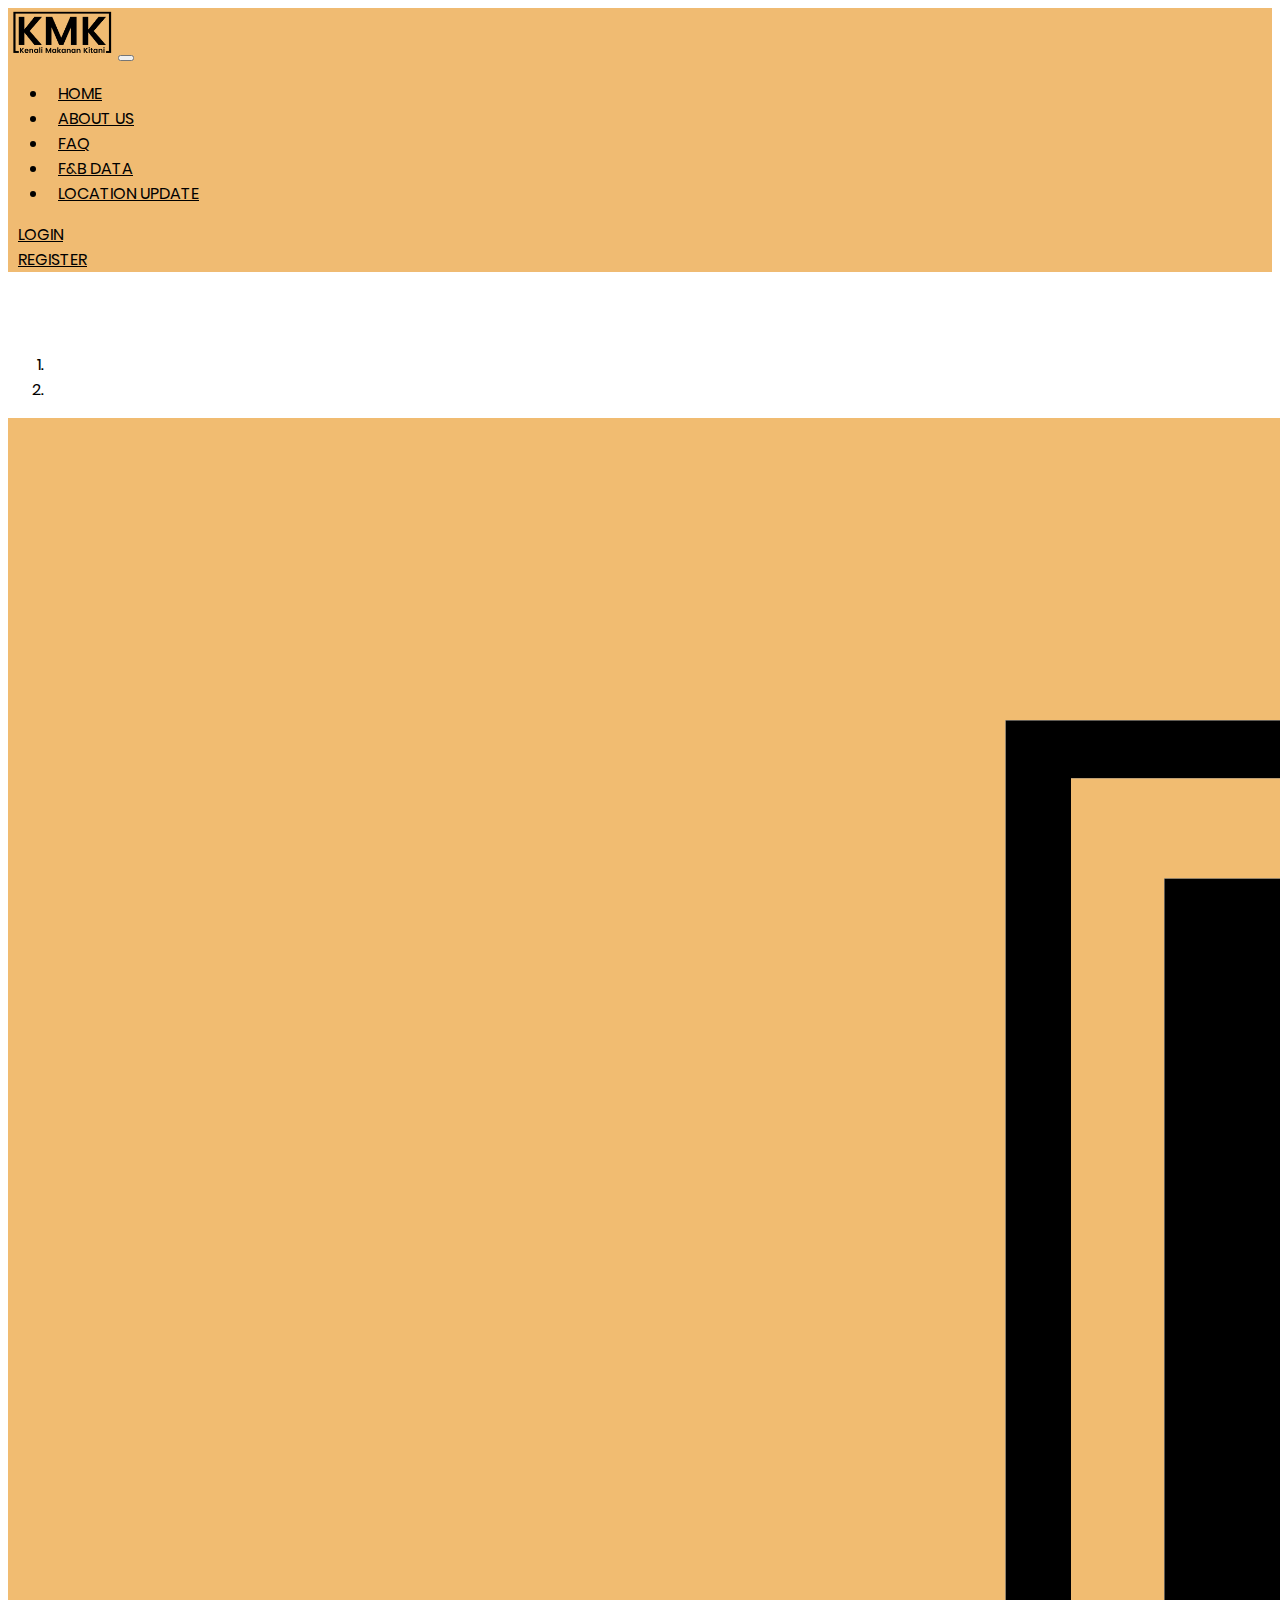
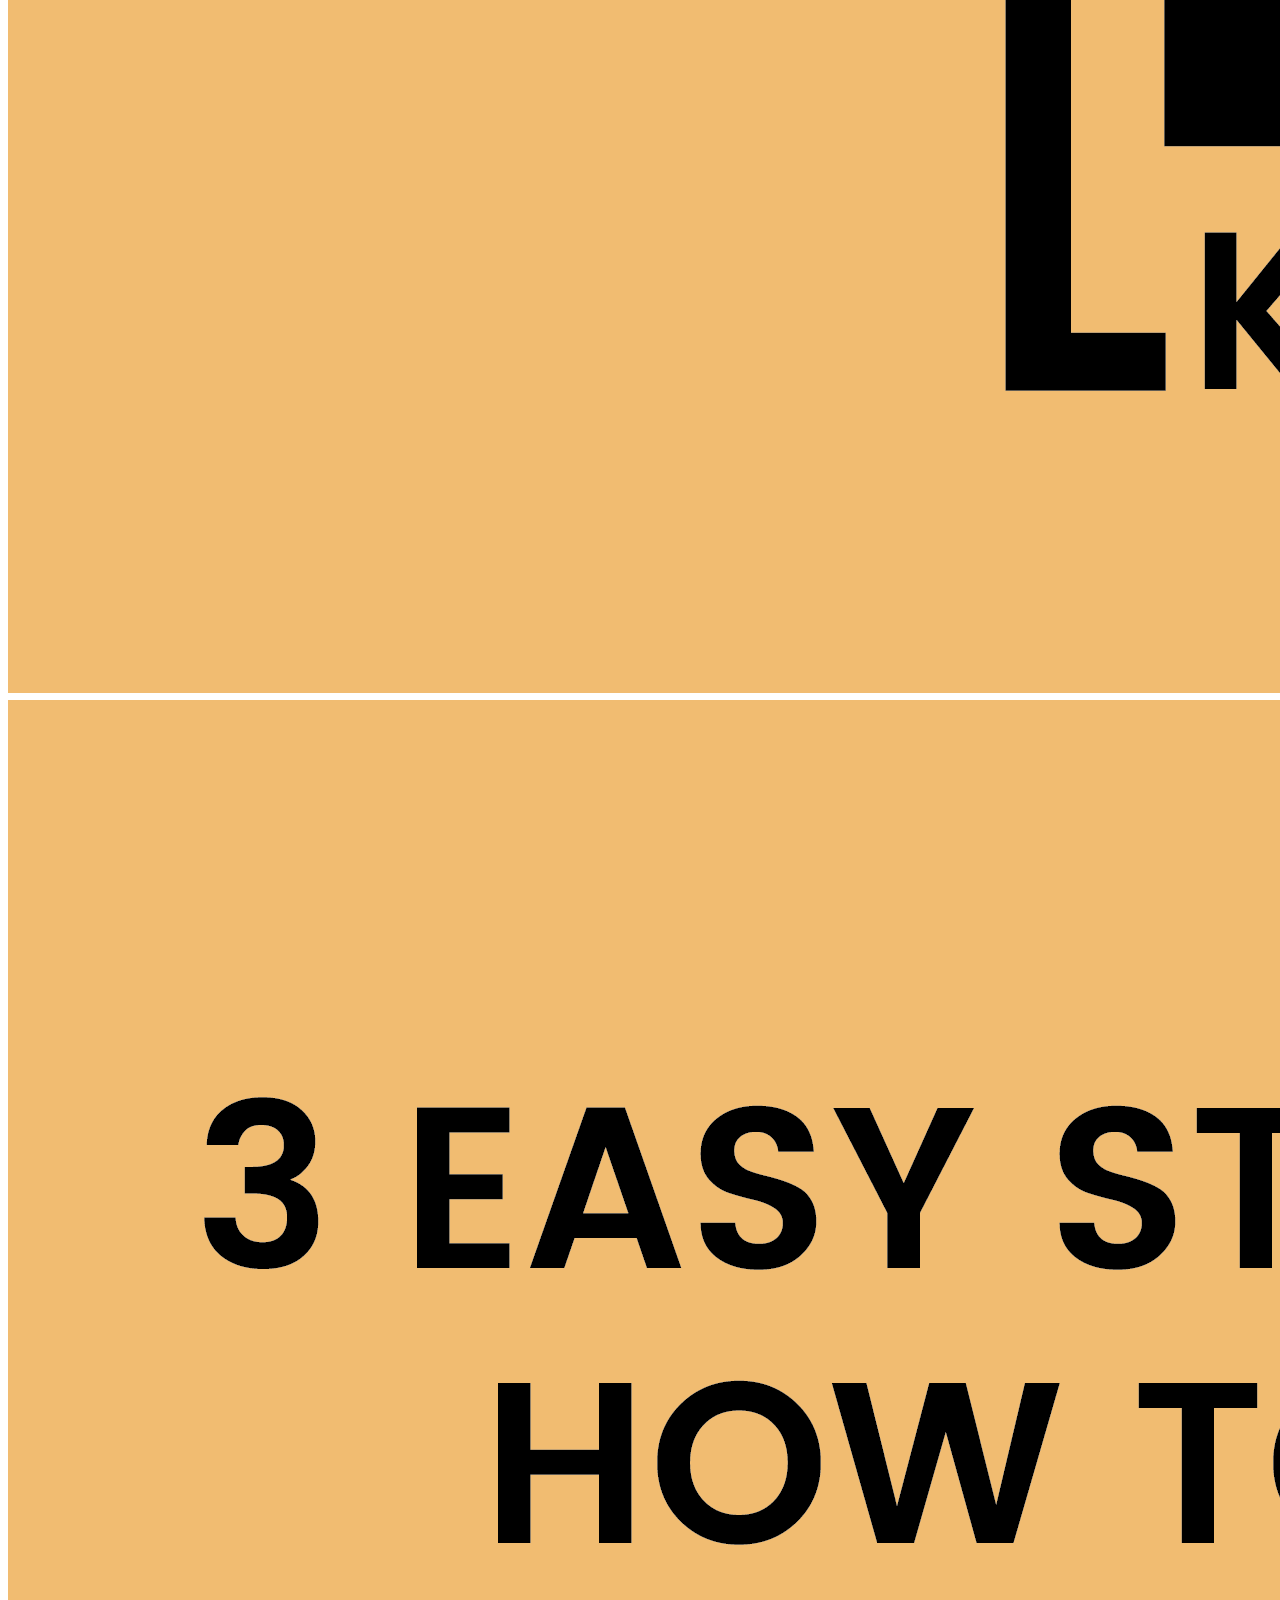
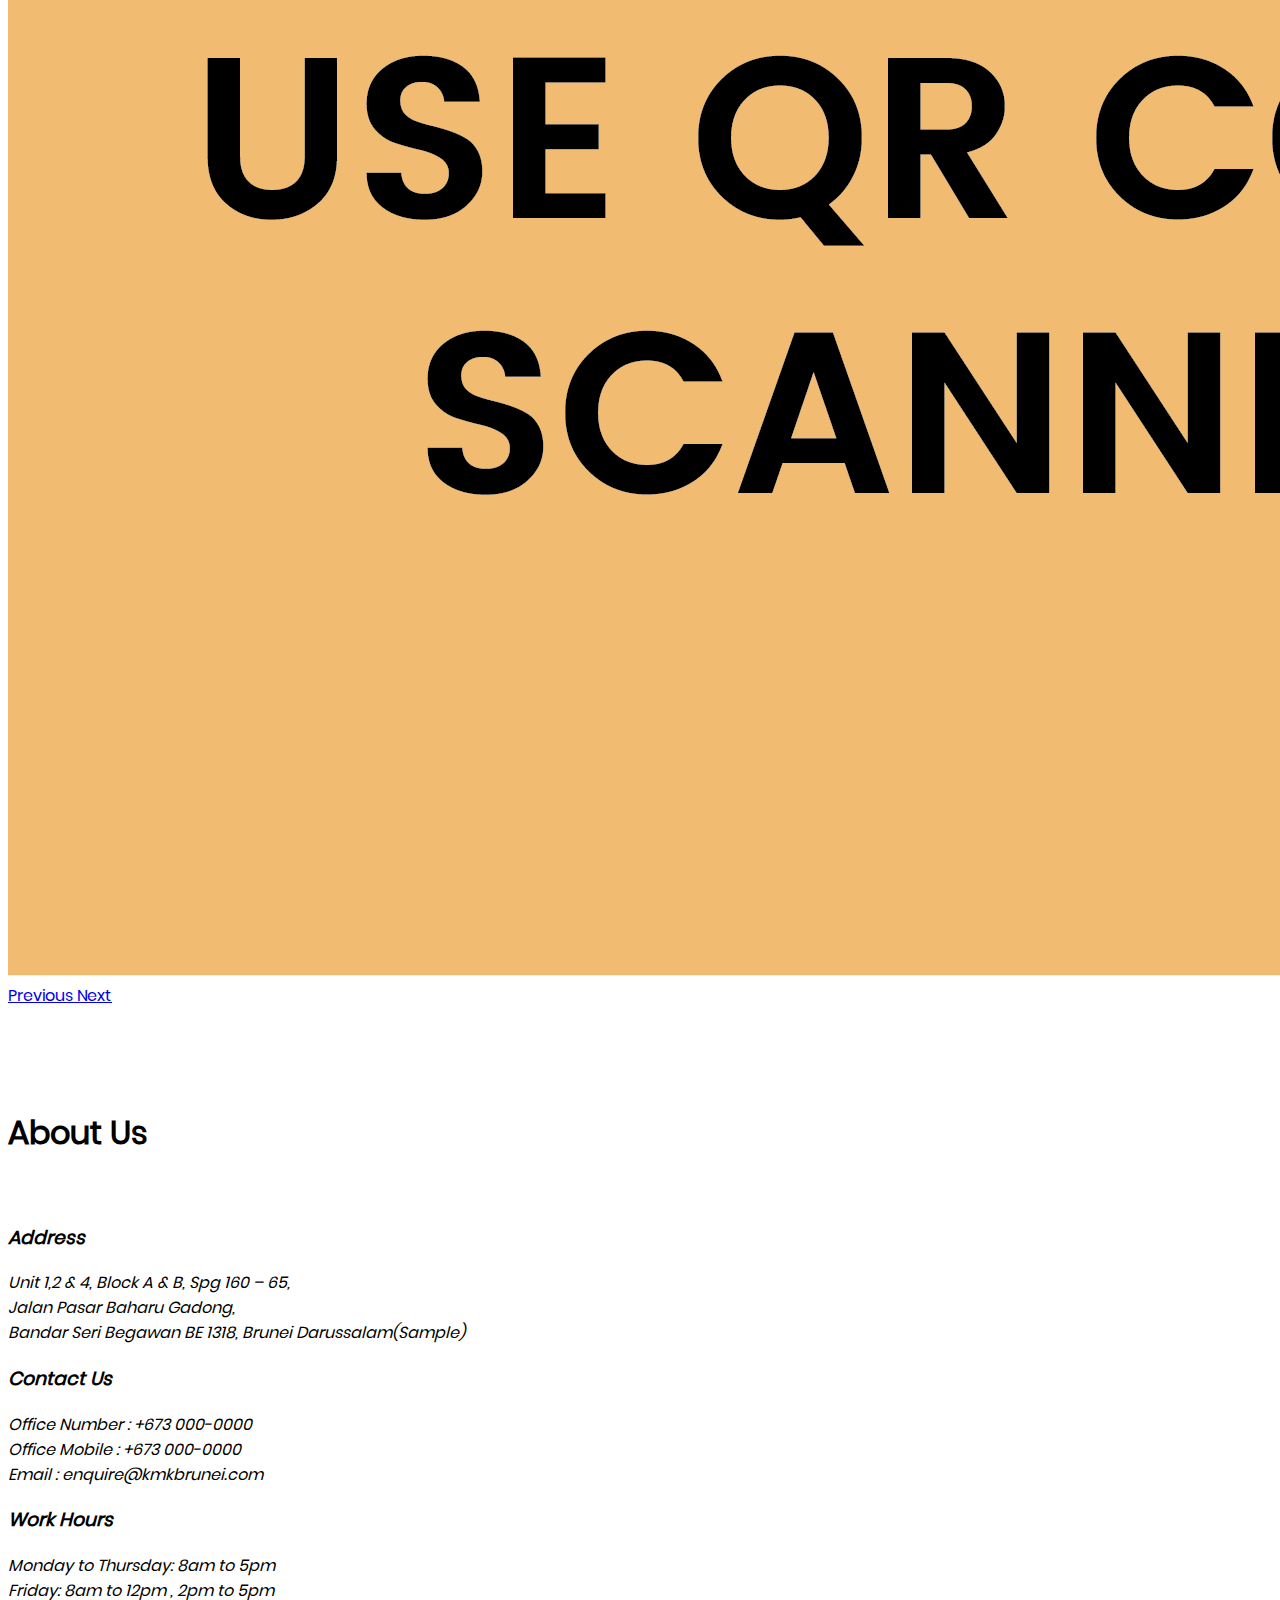
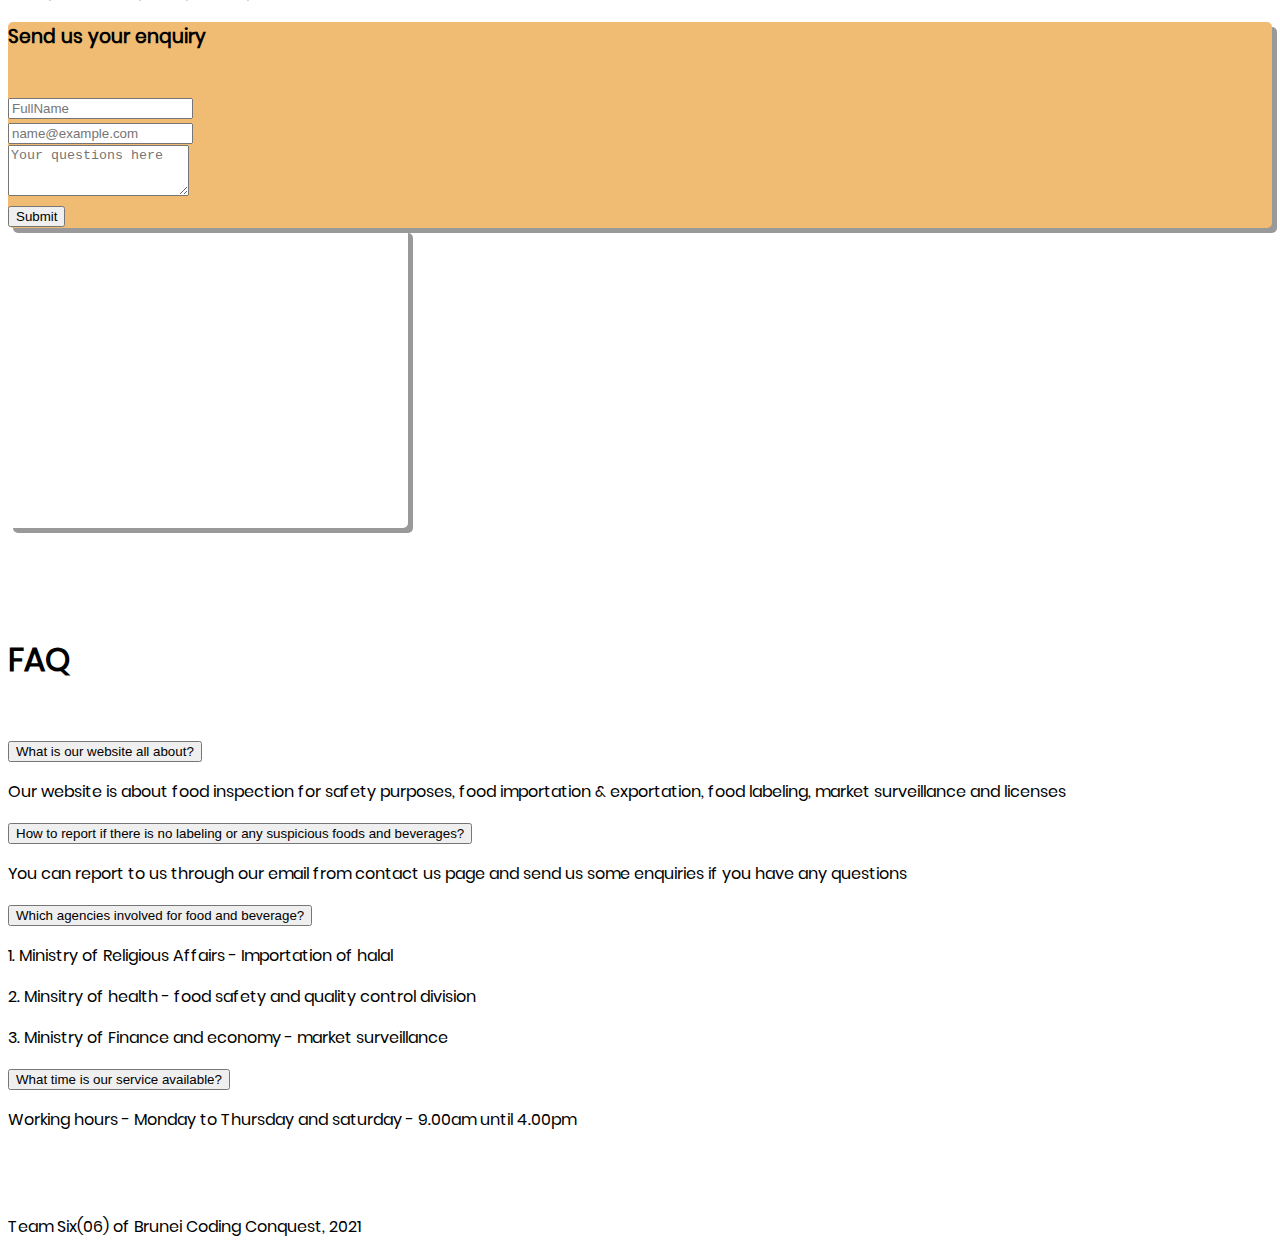
<file: index.html>
<!doctype html>
<html lang="en">
  <head>
    <!-- Required meta tags -->
    <meta charset="utf-8">
    <meta name="viewport" content="width=device-width, initial-scale=1, shrink-to-fit=no">

    <!-- Bootstrap CSS -->
    <link rel="stylesheet" href="https://stackpath.bootstrapcdn.com/bootstrap/4.1.3/css/bootstrap.min.css" integrity="sha384-MCw98/SFnGE8fJT3GXwEOngsV7Zt27NXFoaoApmYm81iuXoPkFOJwJ8ERdknLPMO" crossorigin="anonymous">
    <!--Custom CSS-->
    <link rel="stylesheet" type="text/css" href="style.css">
    <link rel="stylesheet" href="https://use.fontawesome.com/releases/v5.1.0/css/all.css" integrity="sha384-lKuwvrZot6UHsBSfcMvOkWwlCMgc0TaWr+30HWe3a4ltaBwTZhyTEggF5tJv8tbt" crossorigin="anonymous">

    <title>Kenali Makanan Kitani</title>
  </head>
  <body>
    <!--Navigation Section-->
    <nav class="navbar navbar-expand-lg navbar-light mainNav fixed-top">
    <div class="container">
          <a class="navbar-brand font-weight-bold" href="#home"><span><img src="img/kmk_logo.png" id="logo"></span></a>
          <button class="navbar-toggler" type="button" data-toggle="collapse" data-target="#navbarNav" aria-controls="navbarNav" aria-expanded="false" aria-label="Toggle navigation">
            <span class="navbar-toggler-icon"></span>
          </button>
          <div class="collapse navbar-collapse" id="navbarNav">
            <ul class="navbar-nav mx-auto font-weight-bold">
              <li class="nav-item">
                <a class="nav-link js-scroll-trigger ml-2 mr-2" href="#home">HOME</a>
              </li>
              <li class="nav-item js-scroll-trigger ml-2 mr-2">
                <a class="nav-link" href="#about">ABOUT US</a>
              </li>
              <li class="nav-item js-scroll-trigger ml-2 mr-2">
                <a class="nav-link" href="#faq">FAQ</a>
              </li>
              <li class="nav-item js-scroll-trigger ml-2 mr-2">
                <a class="nav-link" href="fnb.html">F&B DATA</a>
              </li>
              <li class="nav-item js-scroll-trigger ml-2 mr-2">
                <a class="nav-link" href="locUpdate.html">LOCATION UPDATE</a>
              </li>
            </ul>
            <div class="nav-item js-scroll-trigger ml-auto " id="navbarNav">
              <div class="navbar-nav mx-auto font-weight-bold">
                <div class="nav-item js-scroll-trigger ml-2 mr-2">
                  <a class="nav-link" href="login.html">LOGIN</a>
                </div>
              </div>
            </div>
            <div class="nav-item js-scroll-trigger" id="navbarNav">
              <div class="navbar-nav mx-auto font-weight-bold">
                <div class="nav-item js-scroll-trigger ml-2">
                  <a class="nav-link" href="#">REGISTER</a>
                </div>
              </div>
            </div>
          </div>
      </div> 
      </nav>

      <!--  HOME SECTION
      ================================================== -->
      <section class="home-section home" id="home">
        <div id="carouselExampleIndicators" class="carousel slide pt-2" data-ride="carousel">
          <ol class="carousel-indicators">
            <li data-target="#carouselExampleIndicators" data-slide-to="0" class="active"></li>
            <li data-target="#carouselExampleIndicators" data-slide-to="1"></li>
          </ol>
          <div class="carousel-inner">
            <div class="carousel-item active">
              <img class="d-block w-100" src="img/Slide01.png" alt="First slide">
            </div>
            <div class="carousel-item">
              <img class="d-block w-100" src="img/Slide02.png" alt="Second slide">
            </div>
          </div>
          <a class="carousel-control-prev" href="#carouselExampleIndicators" role="button" data-slide="prev">
            <span class="carousel-control-prev-icon" aria-hidden="true"></span>
            <span class="sr-only">Previous</span>
          </a>
          <a class="carousel-control-next" href="#carouselExampleIndicators" role="button" data-slide="next">
            <span class="carousel-control-next-icon" aria-hidden="true"></span>
            <span class="sr-only">Next</span>
          </a>
        </div>
      </section>
      
      <!--  ABOUT US
      ================================================== -->
      <section class="about-section about" id="about">
        <div class="container">
          <h1 class="font-weight-bold">About Us</h1>
          <br>
          <div class="row row1">
            <div class="col-md-4">
              <!--Address-->
              <address>
                  <h3 class="font-weight-bold">Address</h3>
                  Unit 1,2 & 4, Block A & B, Spg 160 – 65,<br>
                  Jalan Pasar Baharu Gadong,<br>
                  Bandar Seri Begawan BE 1318, Brunei Darussalam(Sample)
              </address>
            </div>
            <div class="col-md-4">
              <!--Contact Us-->
              <address>
                  <h3 class="font-weight-bold">Contact Us</h3>
                  Office Number : +673 000-0000
                  <br>
                  Office Mobile : +673 000-0000
                  <br>
                  Email         : enquire@kmkbrunei.com<br>
                  <a href="https://www.facebook.com/"><i class="fab fa-facebook-square mr-4 fa-2x" id="fbIcon"></i></a>
                  <a href="https://www.instagram.com/"><i class="fab fa-instagram ml-4 mr-4  fa-2x" id="igIcon"></i></a>
              </address>
            </div>
            <div class="col-md-4">
            <!--Working Hours-->
            <address>
            <h3 class="font-weight-bold">Work Hours</h3>
                  Monday to Thursday: 8am to 5pm<br>
                  Friday: 8am to 12pm , 2pm to 5pm<br>
            </address>
            </div>
          </div><!--/row1-->

          <div class="row row2">
            <!--Enquiry-->
            <div class="col-md-6 pb-4">

              <form class="container pt-2 pb-2 inquiry" method="post">
                <h3 class="font-weight-bold">Send us your enquiry</h3>
                <br>
                <!--FullName-->
                <div class ="form-group">
                  <div class="input-group mb-2">
                    <div class="input-group-prepend"><!--icon-->
                      <div class="input-group-text"><i class="fa fa-user-circle"></i></div>
                    </div>
                      <input class ="form-control" id="" placeholder="FullName" name="" pattern="[a-zA-Z'-'\s]*" required>
                  </div>
                </div>
                <!--Email-->
                <div class ="form-group">
                  <div class="input-group mb-2">
                    <div class="input-group-prepend"><!--icon-->
                        <div class="input-group-text"><i class="fa fa-envelope"></i></div>
                    </div>
                      <input name="email" type="email" pattern="[A-Za-z0-9._%+-]+@[A-Za-z0-9.-]+\.[A-Za-z]{1,63}$" class="form-control" placeholder="name@example.com" id="email" required="required email address">
                  </div>
                </div>
                <!--TextArea-->
                <div class ="form-group">
                  <textarea class="form-control" placeholder="Your questions here" id="exampleFormControlTextarea1" rows="3"></textarea>
                </div>
                <!--Submit Button-->
                <div class="container text-center">
                  <button  id="submit" class="btn btn-outline-dark font-weight-bold">Submit</button>
                </div>
              </form>
            </div>
            <!--Google Map-->
            <div class="col-md-6">
              <div class="container text-center">
                <iframe src="https://www.google.com/maps/embed?pb=!1m18!1m12!1m3!1d3975.2034476476597!2d114.91482641458228!3d4.90558999643828!2m3!1f0!2f0!3f0!3m2!1i1024!2i768!4f13.1!3m3!1m2!1s0x3222f5453a8d8edd%3A0x696ec3d39ad31df8!2sThe%20Mall%2C%20Bandar%20Seri%20Begawan!5e0!3m2!1sen!2sbn!4v1639554004371!5m2!1sen!2sbn" width="400" height="300" style="border:0;" allowfullscreen="" loading="lazy"></iframe>
              </div>
            </div>
          </div><!--/row2-->
        </div><!--Container-->
      </section>
      <!--  FAQ
      ================================================== -->
      <!--  FAQ
      ================================================== -->
      <section class="faq-section faq" id="faq">
        <div class="container">
          <h1 class="font-weight-bold">FAQ</h1>
          <br>
          <button class="accordion" style="margin-top: 10px;">What is our website all about?</button>
          <div class="panel">
            <p class="pt-3">Our website is about food inspection for safety purposes, food importation & exportation, food labeling, market surveillance and licenses</p>     
          </div>
          <button class="accordion">How to report if there is no labeling or any suspicious foods and beverages?</button>
          <div class="panel">
            <p class="pt-3">You can report to us through our email from contact us page and send us some enquiries if you have any questions</p>     
          </div>
          <button class="accordion">Which agencies involved for food and beverage?</button>
          <div class="panel">
            <p class="pt-3">1. Ministry of Religious Affairs - Importation of halal</p>
            <p>2. Minsitry of health - food safety and quality control division</p>
            <p>3. Ministry of Finance and economy - market surveillance</p>    
          </div>
          <button class="accordion">What time is our service available?</button>
          <div class="panel">
            <p class="pt-3">Working hours - Monday to Thursday and saturday - 9.00am until 4.00pm</p>     
          </div>
          <br><br>
        </div>
      </section>
      <!--Footer-->
        <section class="footer-section support" id="support">
          <footer class="container" id="Footer">
                <div class="d-flex justify-content-center">
                  <p><i class="far fa-copyright"></i>Team Six(06) of Brunei Coding Conquest, 2021</p>
                </div>
          </footer>
        </section>

    <!-- Optional JavaScript -->
    <!-- jQuery first, then Popper.js, then Bootstrap JS -->
    <script src="https://code.jquery.com/jquery-3.3.1.slim.min.js" integrity="sha384-q8i/X+965DzO0rT7abK41JStQIAqVgRVzpbzo5smXKp4YfRvH+8abtTE1Pi6jizo" crossorigin="anonymous"></script>
    <script src="https://cdnjs.cloudflare.com/ajax/libs/popper.js/1.14.3/umd/popper.min.js" integrity="sha384-ZMP7rVo3mIykV+2+9J3UJ46jBk0WLaUAdn689aCwoqbBJiSnjAK/l8WvCWPIPm49" crossorigin="anonymous"></script>
    <script src="https://stackpath.bootstrapcdn.com/bootstrap/4.1.3/js/bootstrap.min.js" integrity="sha384-ChfqqxuZUCnJSK3+MXmPNIyE6ZbWh2IMqE241rYiqJxyMiZ6OW/JmZQ5stwEULTy" crossorigin="anonymous"></script>
    <script src="kmk.js" type="text/javascript"></script>
  </body>
</html>
</file>
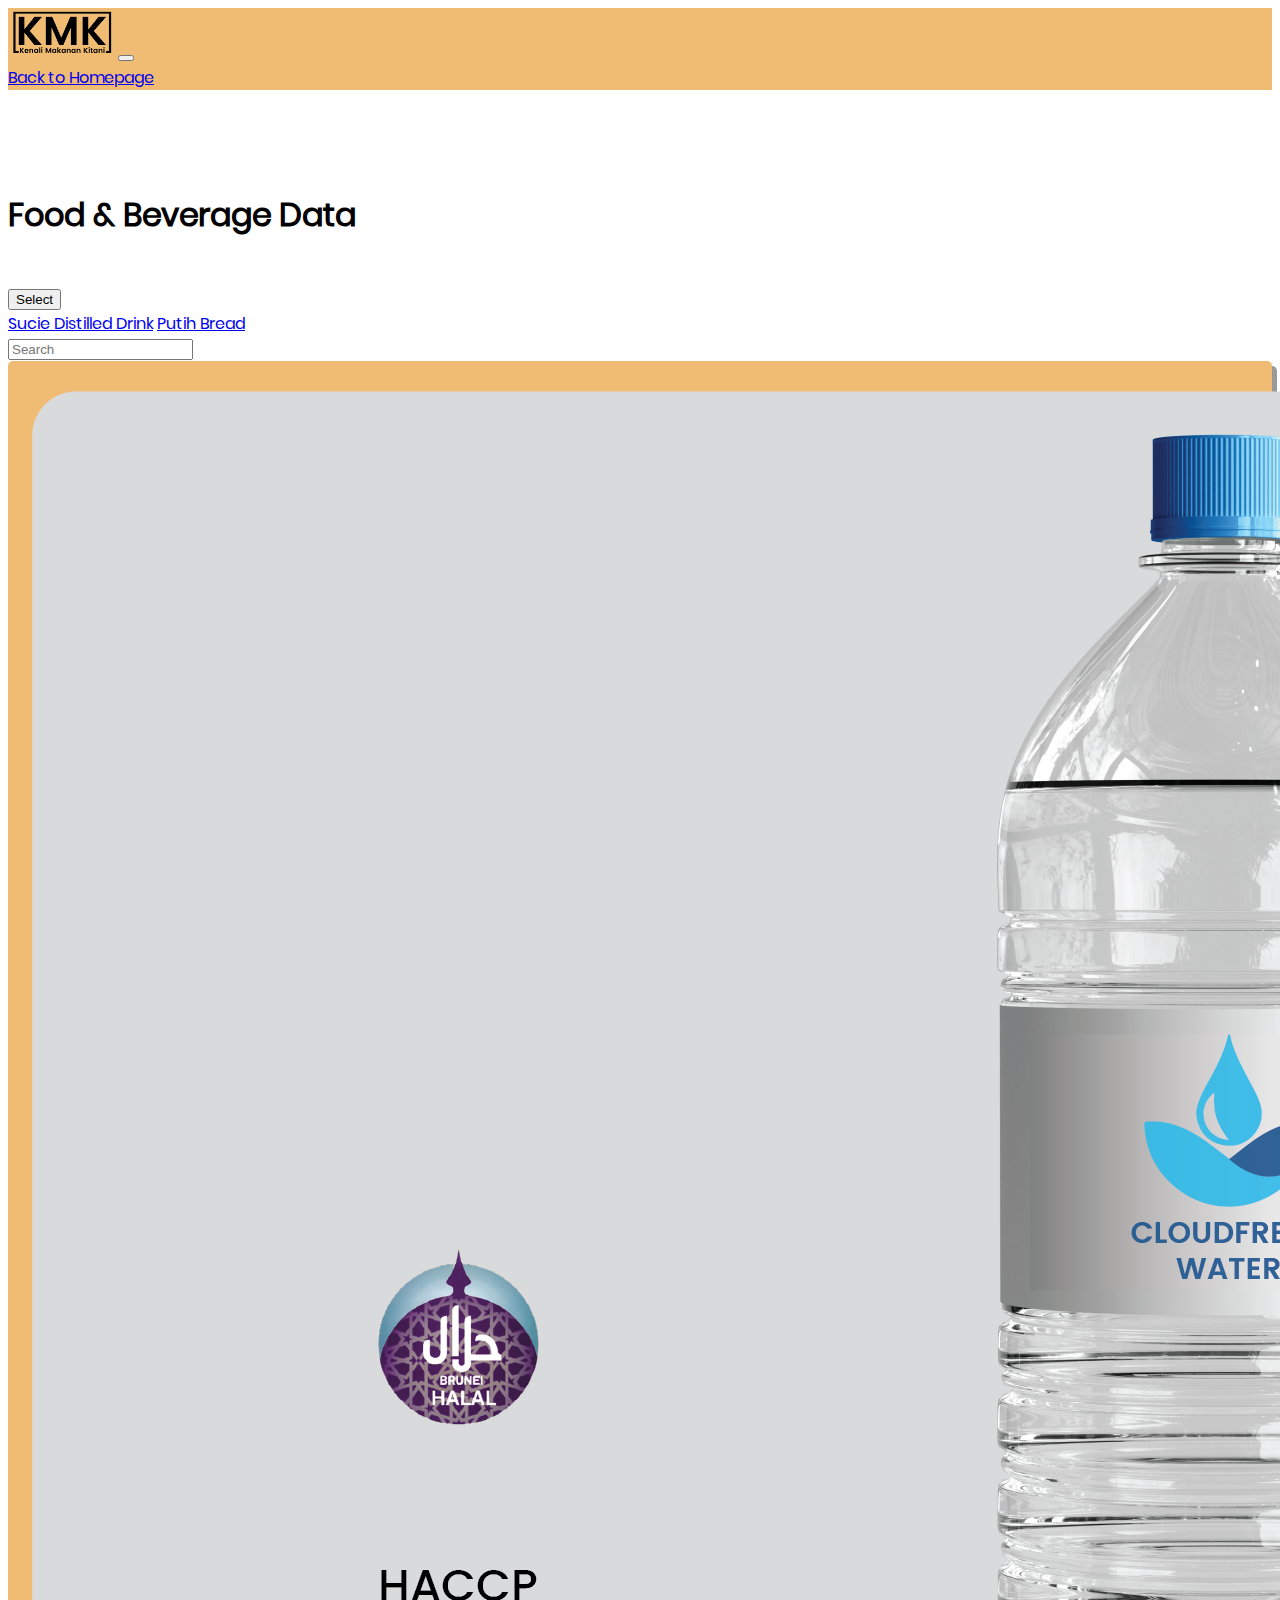
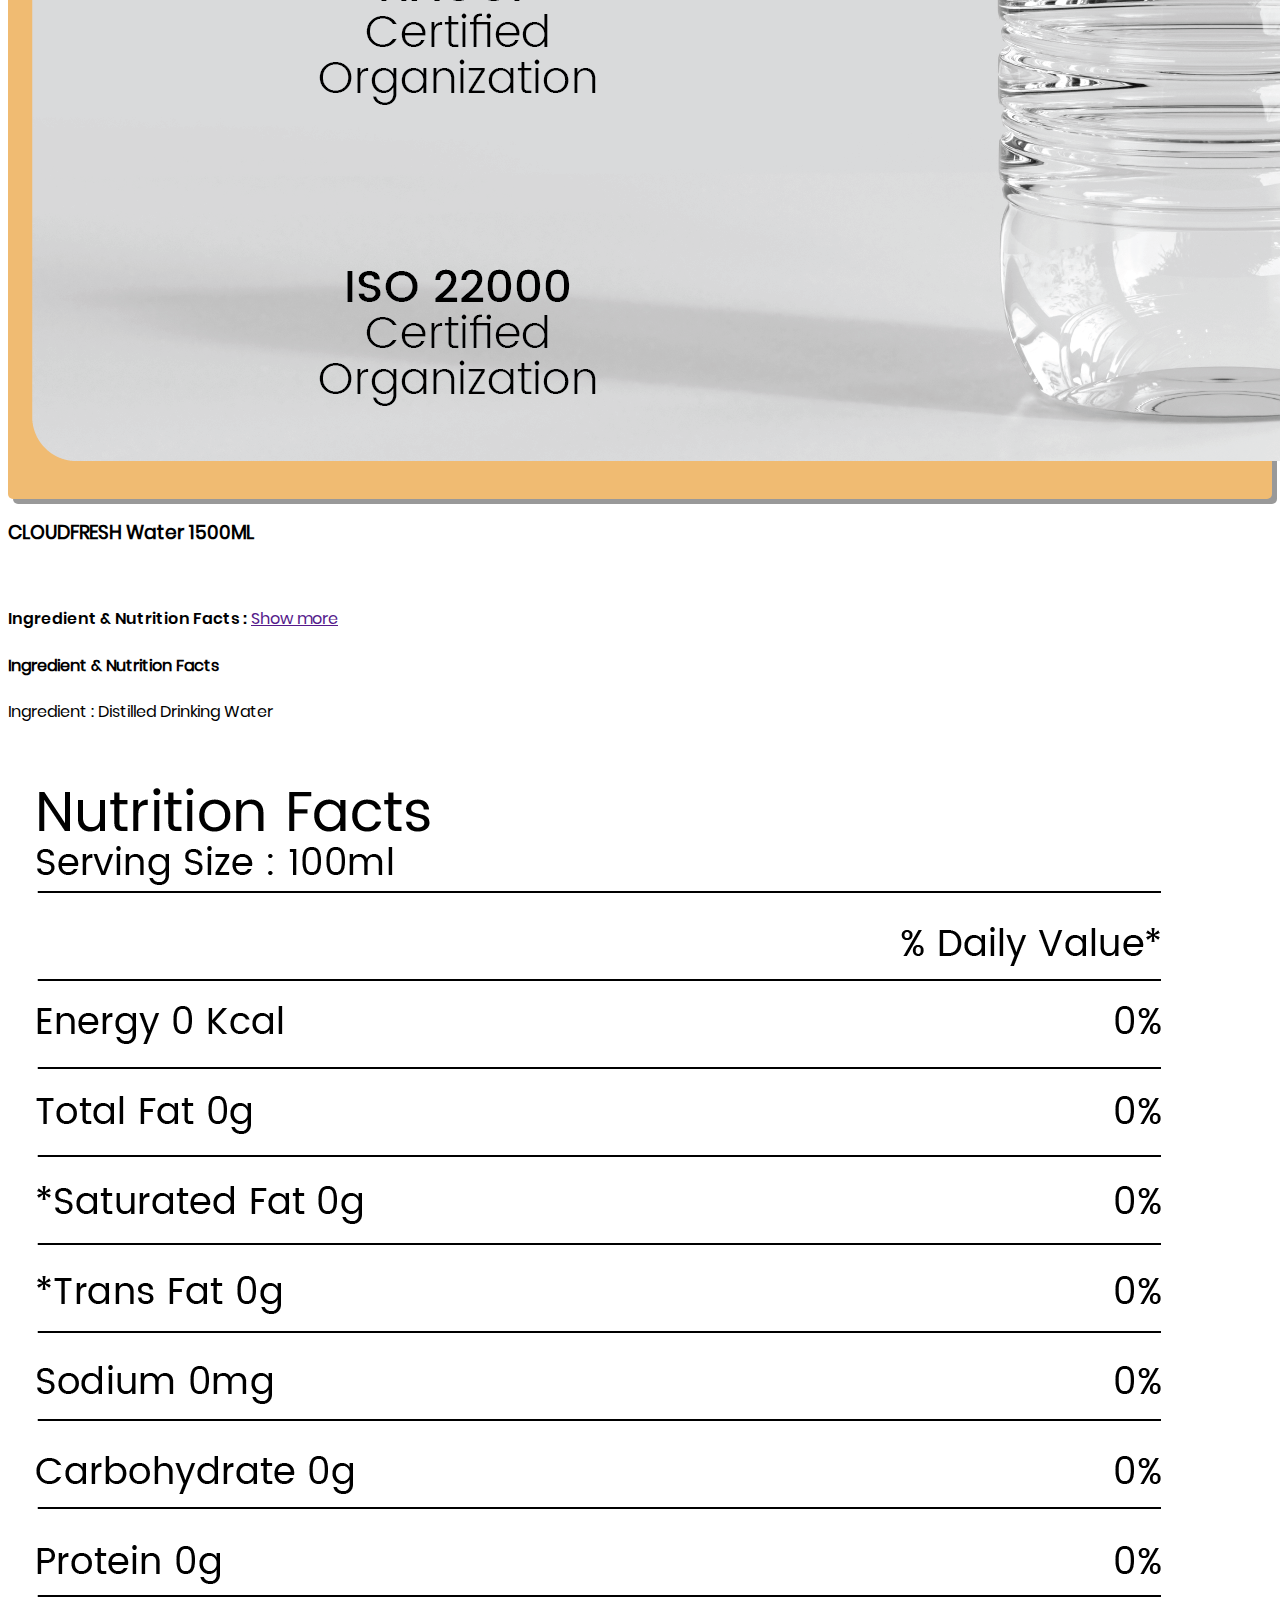
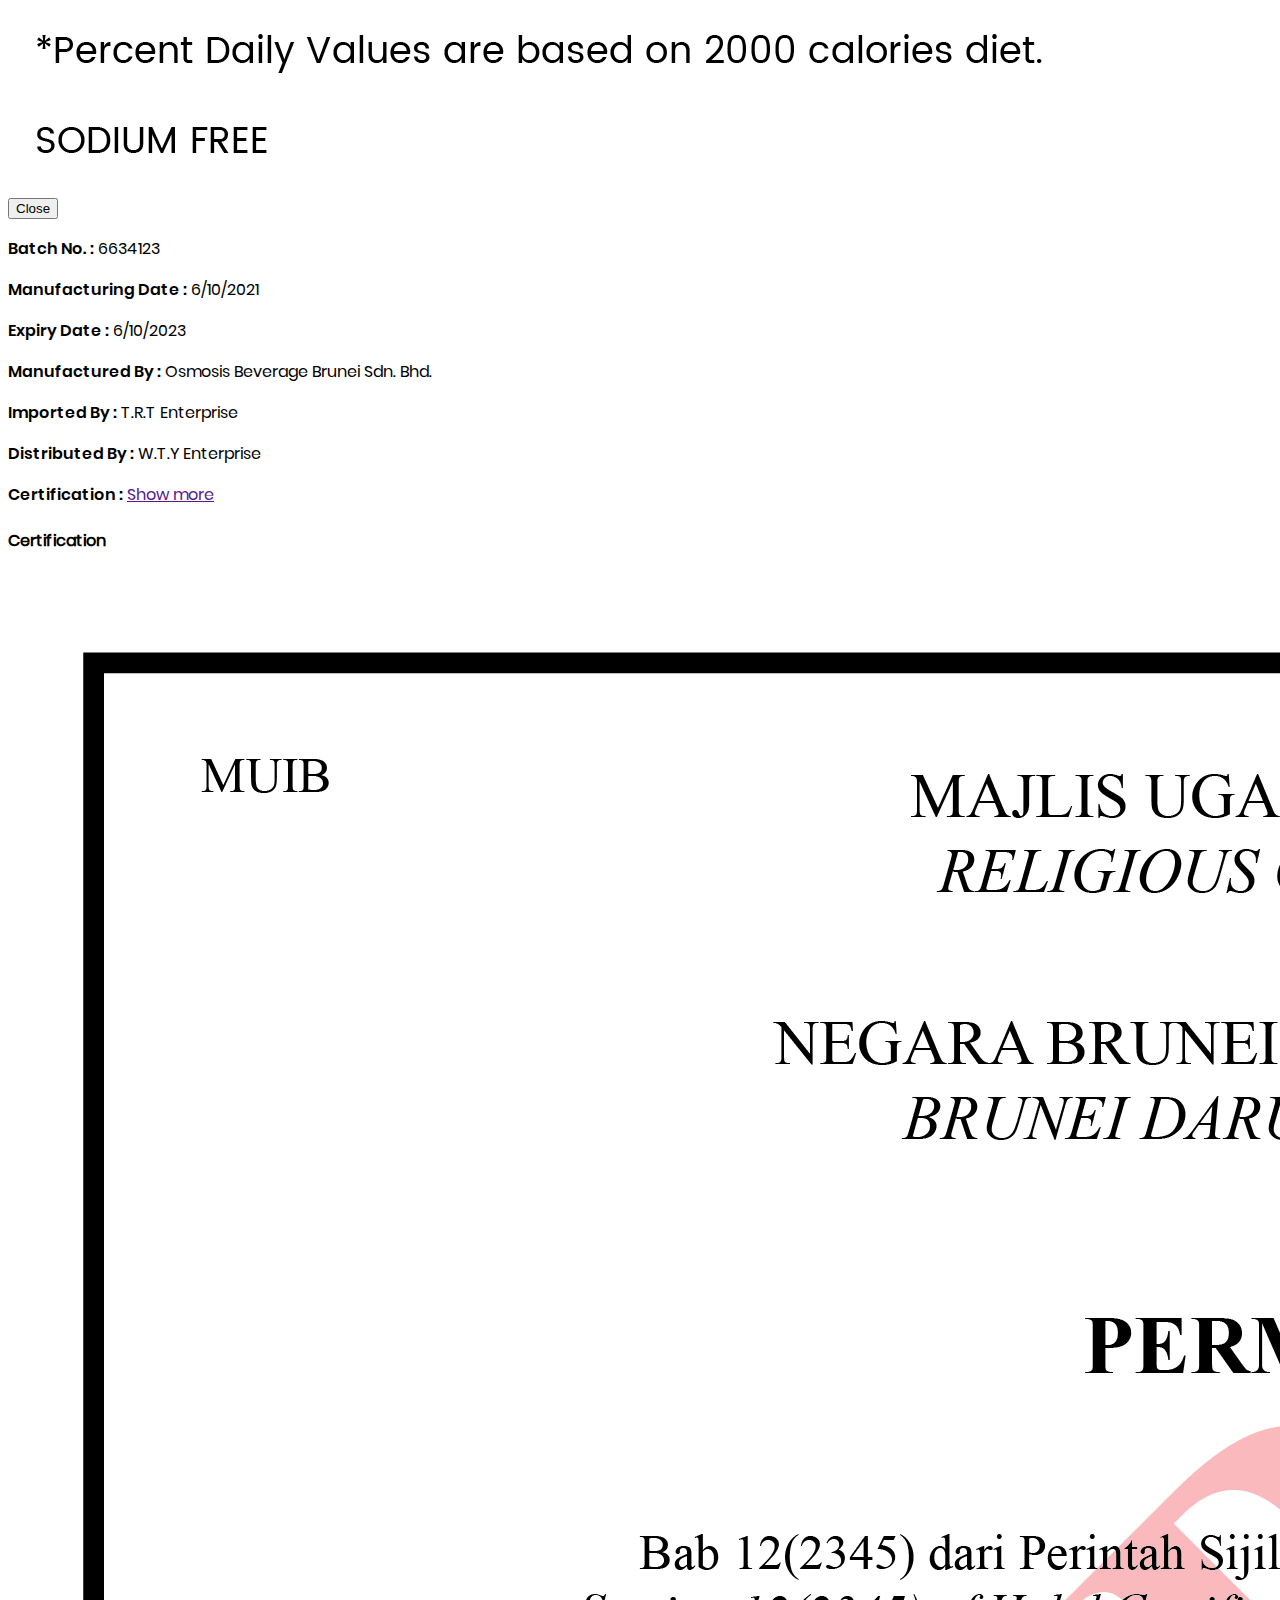
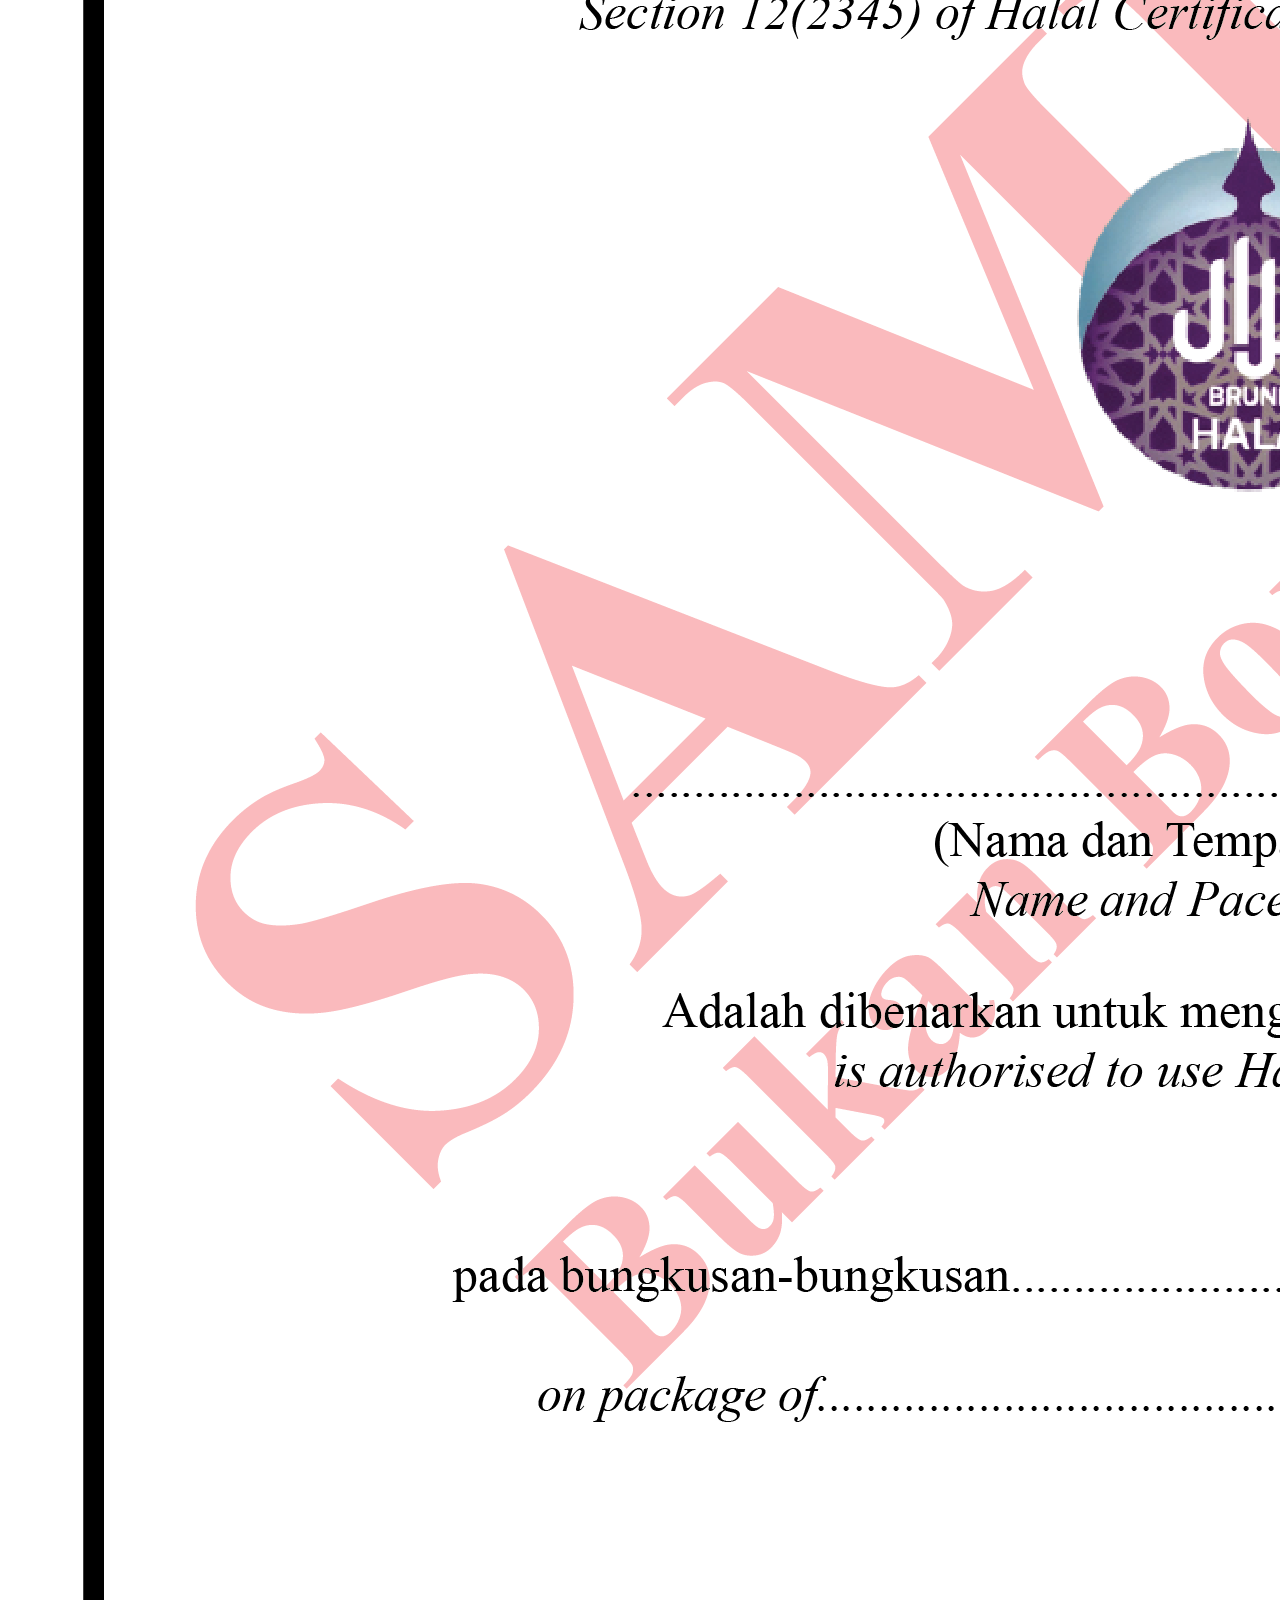
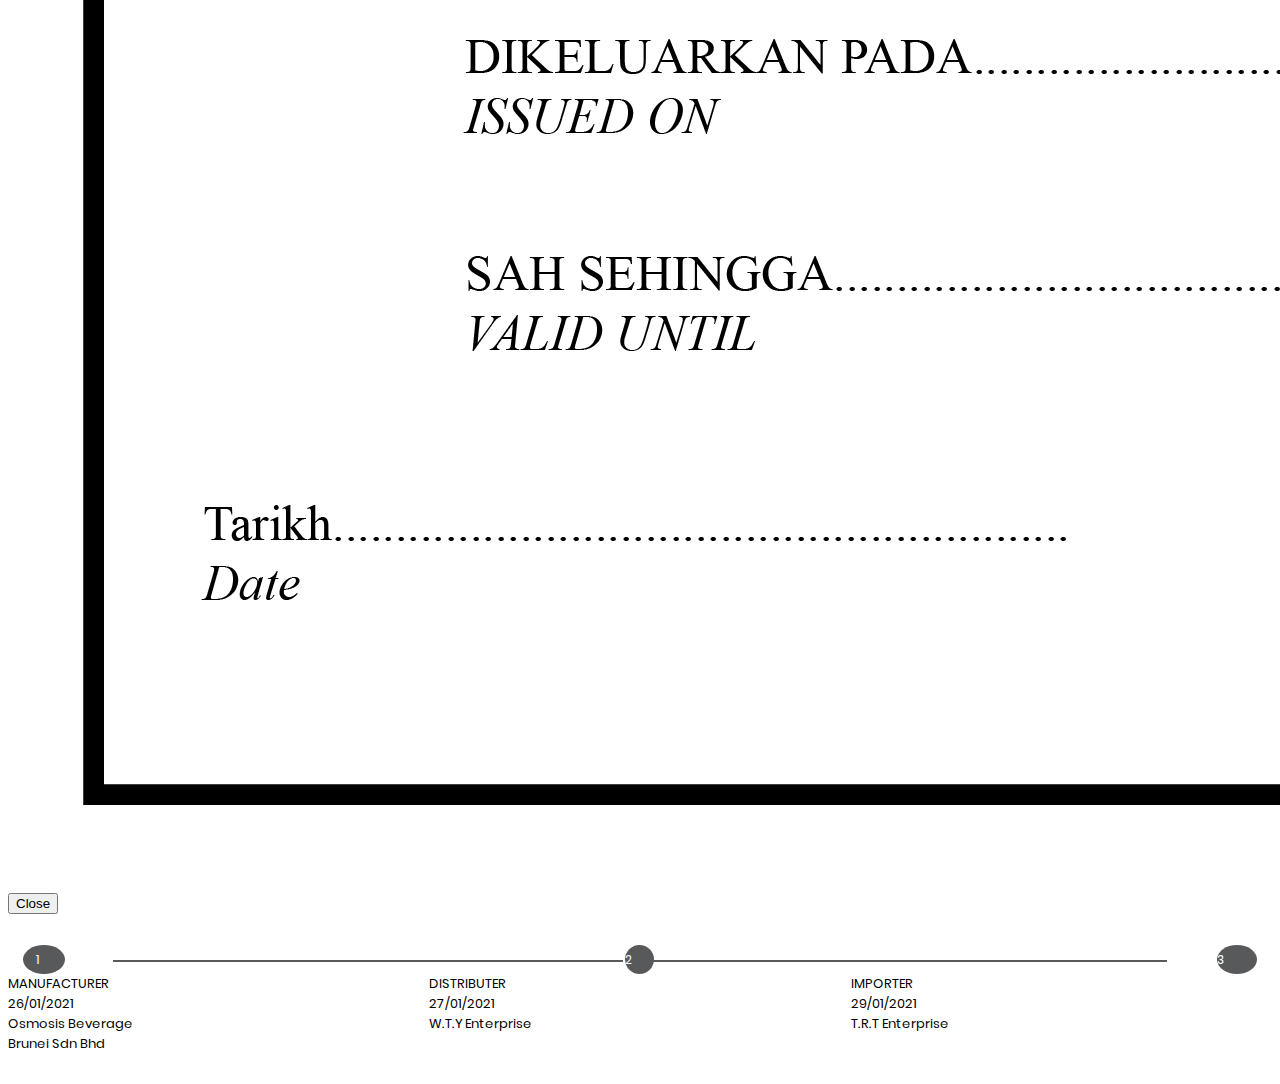
<file: cloudFresh.html>
<!doctype html>
<html lang="en">
  <head>
    <!-- Required meta tags -->
    <meta charset="utf-8">
    <meta name="viewport" content="width=device-width, initial-scale=1, shrink-to-fit=no">

    <!-- Bootstrap CSS -->
    <link rel="stylesheet" href="https://stackpath.bootstrapcdn.com/bootstrap/4.1.3/css/bootstrap.min.css" integrity="sha384-MCw98/SFnGE8fJT3GXwEOngsV7Zt27NXFoaoApmYm81iuXoPkFOJwJ8ERdknLPMO" crossorigin="anonymous">
    <!--Custom CSS-->
    <link rel="stylesheet" type="text/css" href="style.css">
    <link rel="stylesheet" href="https://use.fontawesome.com/releases/v5.1.0/css/all.css" integrity="sha384-lKuwvrZot6UHsBSfcMvOkWwlCMgc0TaWr+30HWe3a4ltaBwTZhyTEggF5tJv8tbt" crossorigin="anonymous">

    <title>Kenali Makanan Kitani</title>
  </head>
  <body>
    <!--Navigation Section-->
    <nav class="navbar navbar-expand-lg navbar-light mainNav fixed-top">
    <div class="container">
          <a class="navbar-brand font-weight-bold" href="index.html"><span><img src="img/kmk_logo.png" id="logo"></span></a>
          <button class="navbar-toggler" type="button" data-toggle="collapse" data-target="#navbarNav" aria-controls="navbarNav" aria-expanded="false" aria-label="Toggle navigation">
            <span class="navbar-toggler-icon"></span>
          </button>
          <div class="collapse navbar-collapse" id="navbarNav">
            <div class="nav-item js-scroll-trigger ml-auto">
                <a class="btn btn-outline-dark font-weight-bold" type="submit" id="homeBtn" href="index.html">Back to Homepage</a>
              </div>
          </div>
      </div> 
      </nav>
      <!--  F&B DATA
      ================================================== -->
      <section class="fnb-section fnbData" id="fnbData">
       <div class="container">
        <h1 class="font-weight-bold">Food & Beverage Data</h1>
        <br>
        <!-- Search & Dropdown -->
        <div class="d-flex flex-row">
          <!--Dropdown-->
          <div class="p-2">
            <div class="btn-group">
              <button class="btn btn-secondary btn-md dropdown-toggle" type="button" data-toggle="dropdown" aria-haspopup="true" aria-expanded="false">
                Select
              </button>
              <div class="dropdown-menu">
                <a class="dropdown-item" href="fnb.html">Sucie Distilled Drink</a>
                <a class="dropdown-item" href="putihBread.html">Putih Bread</a>
              </div>
            </div>
          </div>
          <!--Search-->
          <div class="p-2">
            <div class="input-group md-form form-sm form-2 pl-0">
            <input class="form-control my-0 py-1" type="text" placeholder="Search" aria-label="Search">
            <div class="input-group-append">
              <span class="input-group-text" id="searchBox"><i class="fas fa-search text-grey"
                  aria-hidden="true"></i></span>
            </div>
        </div>
          </div>
        </div>
        
        <!--Data Records-->
        <div class="row pt-4">
            <div class="col-md-6">
                <div class="container foodProfile">
                  <img src="img/cloudFresh.png" class="img-fluid" alt="cloud_fresh">
                </div>
            </div>
            <div class="col-md-6pt-4 description">
              <h3>CLOUDFRESH Water 1500ML</h3>
              <br>
              <p><span id="field_label">Ingredient & Nutrition Facts :</span>
                <a data-toggle="modal" data-target="#ingredient" href=""> Show more</a></label>
                <!-- Ingredient Modal -->
                  <div class="modal fade" id="ingredient" role="dialog">
                    <div class="modal-dialog modal-lg">
                      <!-- Modal content-->
                      <div class="modal-content">
                          <div class="modal-header">
                            <h4 class="modal-title font-weight-bold">Ingredient & Nutrition Facts</h4>
                          </div>
                                    <div class="modal-body">
                                      <p>Ingredient : Distilled Drinking Water</p>
                                      <br>
                                      <img src="img/Nutrition.png" class="img-fluid" alt="nutrition" id="nutrition">
                                    </div>
                                    <div class="modal-footer">
                                      <button type="button" class="btn btn-default" data-dismiss="modal">Close</button>
                                    </div>
                      </div><!--/modal-content-->
                    </div><!--/modal-dialog-->
                  </div><!--/modal fade-->
              </p>
              <p><span id="field_label">Batch No. :</span> 6634123</p>
              <p><span id="field_label">Manufacturing Date :</span> 6/10/2021</p>
              <p><span id="field_label">Expiry Date :</span> 6/10/2023</p>
              <p><span id="field_label">Manufactured By :</span> Osmosis Beverage Brunei Sdn. Bhd.</p>
              <p><span id="field_label">Imported By :</span> T.R.T Enterprise</p>
              <p><span id="field_label">Distributed By :</span> W.T.Y Enterprise</p>
              <p><span id="field_label">Certification :</span>
                <a data-toggle="modal" data-target="#halal_cert" href=""> Show more</a></label>
                <!-- Halal Cert Modal -->
                  <div class="modal fade" id="halal_cert" role="dialog">
                    <div class="modal-dialog modal-lg">
                      <!-- Modal content-->
                      <div class="modal-content">
                          <div class="modal-header">
                            <h4 class="modal-title font-weight-bold">Certification</h4>
                          </div>
                          <div class="modal-body">
                              <img src="img/halalCert.PNG" class="img-fluid" alt="halal_cert" id="halal_cert">
                          </div>
                          <div class="modal-footer">
                              <button type="button" class="btn btn-default" data-dismiss="modal">Close</button>
                          </div>
                      </div><!--/modal-content-->
                    </div><!--/modal-dialog-->
                  </div><!--/modal fade-->
              </p>
              <!--Transportation history-->
              <div class="container">
                <ul id="progressbar">
                    <li class="step0 active " id="step1"><span class="font-weight-bold">MANUFACTURER</span><br><span class="font-weight-bold">26/01/2021</span><br>Osmosis Beverage<br>Brunei Sdn Bhd</li>
                    <li class="step0 active text-center" id="step2"><span class="font-weight-bold">DISTRIBUTER</span><br><span class="font-weight-bold">27/01/2021</span><br>W.T.Y Enterprise</li>
                    <li class="step0 active text-right" id="step3"><span class="font-weight-bold">IMPORTER</span><br><span class="font-weight-bold">29/01/2021</span><br>T.R.T Enterprise</li><!--add if progress not done:text-muted-->
                </ul>
              </div>
        </div>
            </div>
        </div>
      </div><!--/container-->
      </section>
      
    <!-- Optional JavaScript -->
    <!-- jQuery first, then Popper.js, then Bootstrap JS -->
    <script src="https://code.jquery.com/jquery-3.3.1.slim.min.js" integrity="sha384-q8i/X+965DzO0rT7abK41JStQIAqVgRVzpbzo5smXKp4YfRvH+8abtTE1Pi6jizo" crossorigin="anonymous"></script>
    <script src="https://cdnjs.cloudflare.com/ajax/libs/popper.js/1.14.3/umd/popper.min.js" integrity="sha384-ZMP7rVo3mIykV+2+9J3UJ46jBk0WLaUAdn689aCwoqbBJiSnjAK/l8WvCWPIPm49" crossorigin="anonymous"></script>
    <script src="https://stackpath.bootstrapcdn.com/bootstrap/4.1.3/js/bootstrap.min.js" integrity="sha384-ChfqqxuZUCnJSK3+MXmPNIyE6ZbWh2IMqE241rYiqJxyMiZ6OW/JmZQ5stwEULTy" crossorigin="anonymous"></script>
  </body>
</html>
</file>
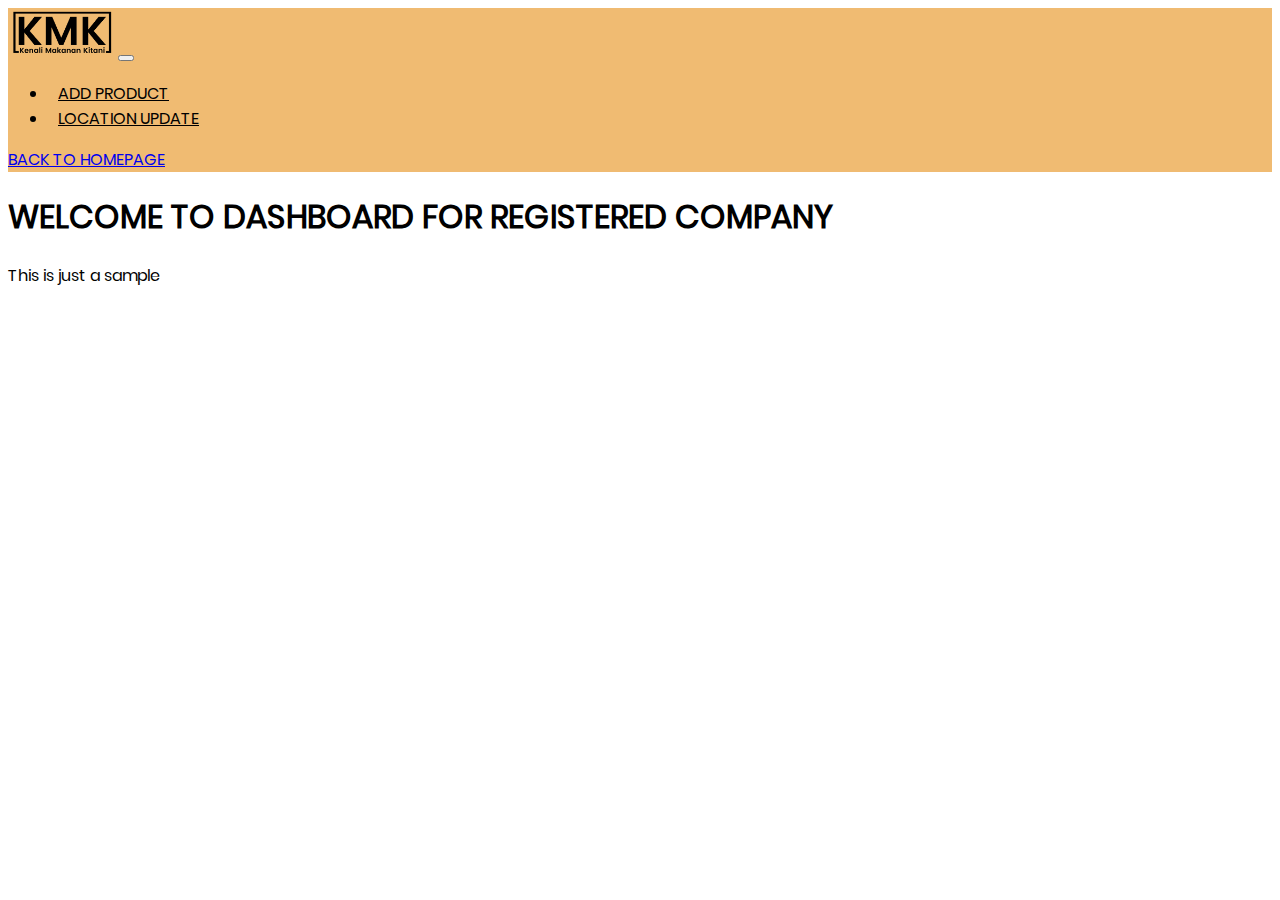
<file: dashboard.html>
<!doctype html>
<html lang="en">
  <head>
    <!-- Required meta tags -->
    <meta charset="utf-8">
    <meta name="viewport" content="width=device-width, initial-scale=1, shrink-to-fit=no">

    <!-- Bootstrap CSS -->
    <link rel="stylesheet" href="https://stackpath.bootstrapcdn.com/bootstrap/4.1.3/css/bootstrap.min.css" integrity="sha384-MCw98/SFnGE8fJT3GXwEOngsV7Zt27NXFoaoApmYm81iuXoPkFOJwJ8ERdknLPMO" crossorigin="anonymous">
    <!--Custom CSS-->
    <link rel="stylesheet" type="text/css" href="style.css">
    <link rel="stylesheet" href="https://use.fontawesome.com/releases/v5.1.0/css/all.css" integrity="sha384-lKuwvrZot6UHsBSfcMvOkWwlCMgc0TaWr+30HWe3a4ltaBwTZhyTEggF5tJv8tbt" crossorigin="anonymous">

    <title>Kenali Makanan Kitani</title>
  </head>
  <body>
    <!--Navigation Section-->
    <nav class="navbar navbar-expand-lg navbar-light mainNav fixed-top">
    <div class="container">
          <a class="navbar-brand font-weight-bold" href="index.html"><span><img src="img/kmk_logo.png" id="logo"></span></a>
          <button class="navbar-toggler" type="button" data-toggle="collapse" data-target="#navbarNav" aria-controls="navbarNav" aria-expanded="false" aria-label="Toggle navigation">
            <span class="navbar-toggler-icon"></span>
          </button>
          <div class="collapse navbar-collapse" id="navbarNav">
            <ul class="navbar-nav mx-auto font-weight-bold">
              <li class="nav-item">
                <a class="nav-link js-scroll-trigger ml-2 mr-2" href="">ADD PRODUCT</a>
              </li>
              <li class="nav-item js-scroll-trigger ml-2 mr-2">
                <a class="nav-link" href="locUpdate.html">LOCATION UPDATE</a>
              </li>
            </ul>
            <div class="nav-item js-scroll-trigger" id="navbarNav">
              <div class="navbar-nav mx-auto font-weight-bold">
                <div class="nav-item js-scroll-trigger ml-2">
                  <a class="btn btn-outline-dark font-weight-bold" type="submit" id="homeBtn" href="index.html">BACK TO HOMEPAGE</a>
                </div>
              </div>
            </div>
          </div><!--collapse-->
      </div> 
      </nav>
      <!--  Login
      ================================================== -->
      <section class="dashboard-section dashboard" id="dashboard">
       <div class="container dashBox text-center">
          <h1 class="pt-4 font-weight-bold">WELCOME TO DASHBOARD FOR REGISTERED COMPANY</h1>
          <p>This is just a sample</p>
       </div><!--/container-->
      </section>
      
    <!-- Optional JavaScript -->
    <!-- jQuery first, then Popper.js, then Bootstrap JS -->
    <script src="https://code.jquery.com/jquery-3.3.1.slim.min.js" integrity="sha384-q8i/X+965DzO0rT7abK41JStQIAqVgRVzpbzo5smXKp4YfRvH+8abtTE1Pi6jizo" crossorigin="anonymous"></script>
    <script src="https://cdnjs.cloudflare.com/ajax/libs/popper.js/1.14.3/umd/popper.min.js" integrity="sha384-ZMP7rVo3mIykV+2+9J3UJ46jBk0WLaUAdn689aCwoqbBJiSnjAK/l8WvCWPIPm49" crossorigin="anonymous"></script>
    <script src="https://stackpath.bootstrapcdn.com/bootstrap/4.1.3/js/bootstrap.min.js" integrity="sha384-ChfqqxuZUCnJSK3+MXmPNIyE6ZbWh2IMqE241rYiqJxyMiZ6OW/JmZQ5stwEULTy" crossorigin="anonymous"></script>
    <script src="kmk.js" type="text/javascript"></script>
  </body>
</html>
</file>
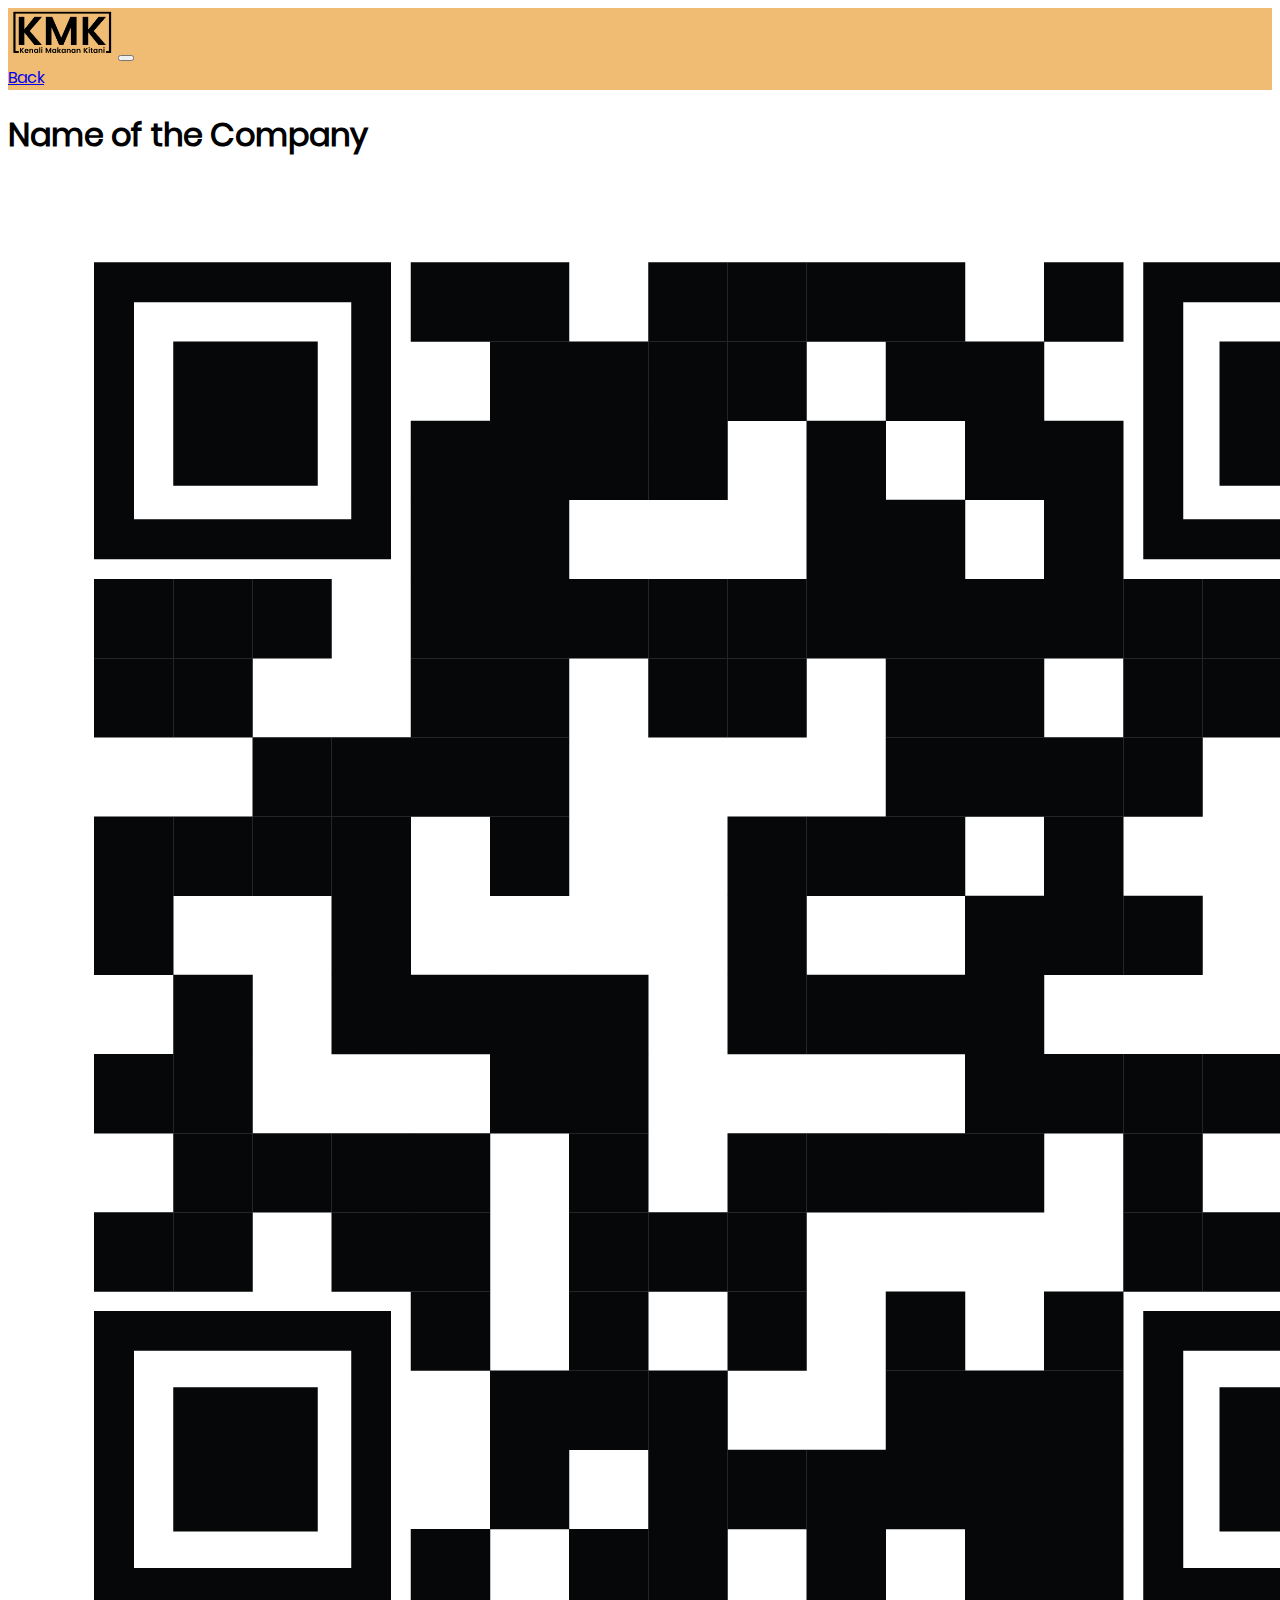
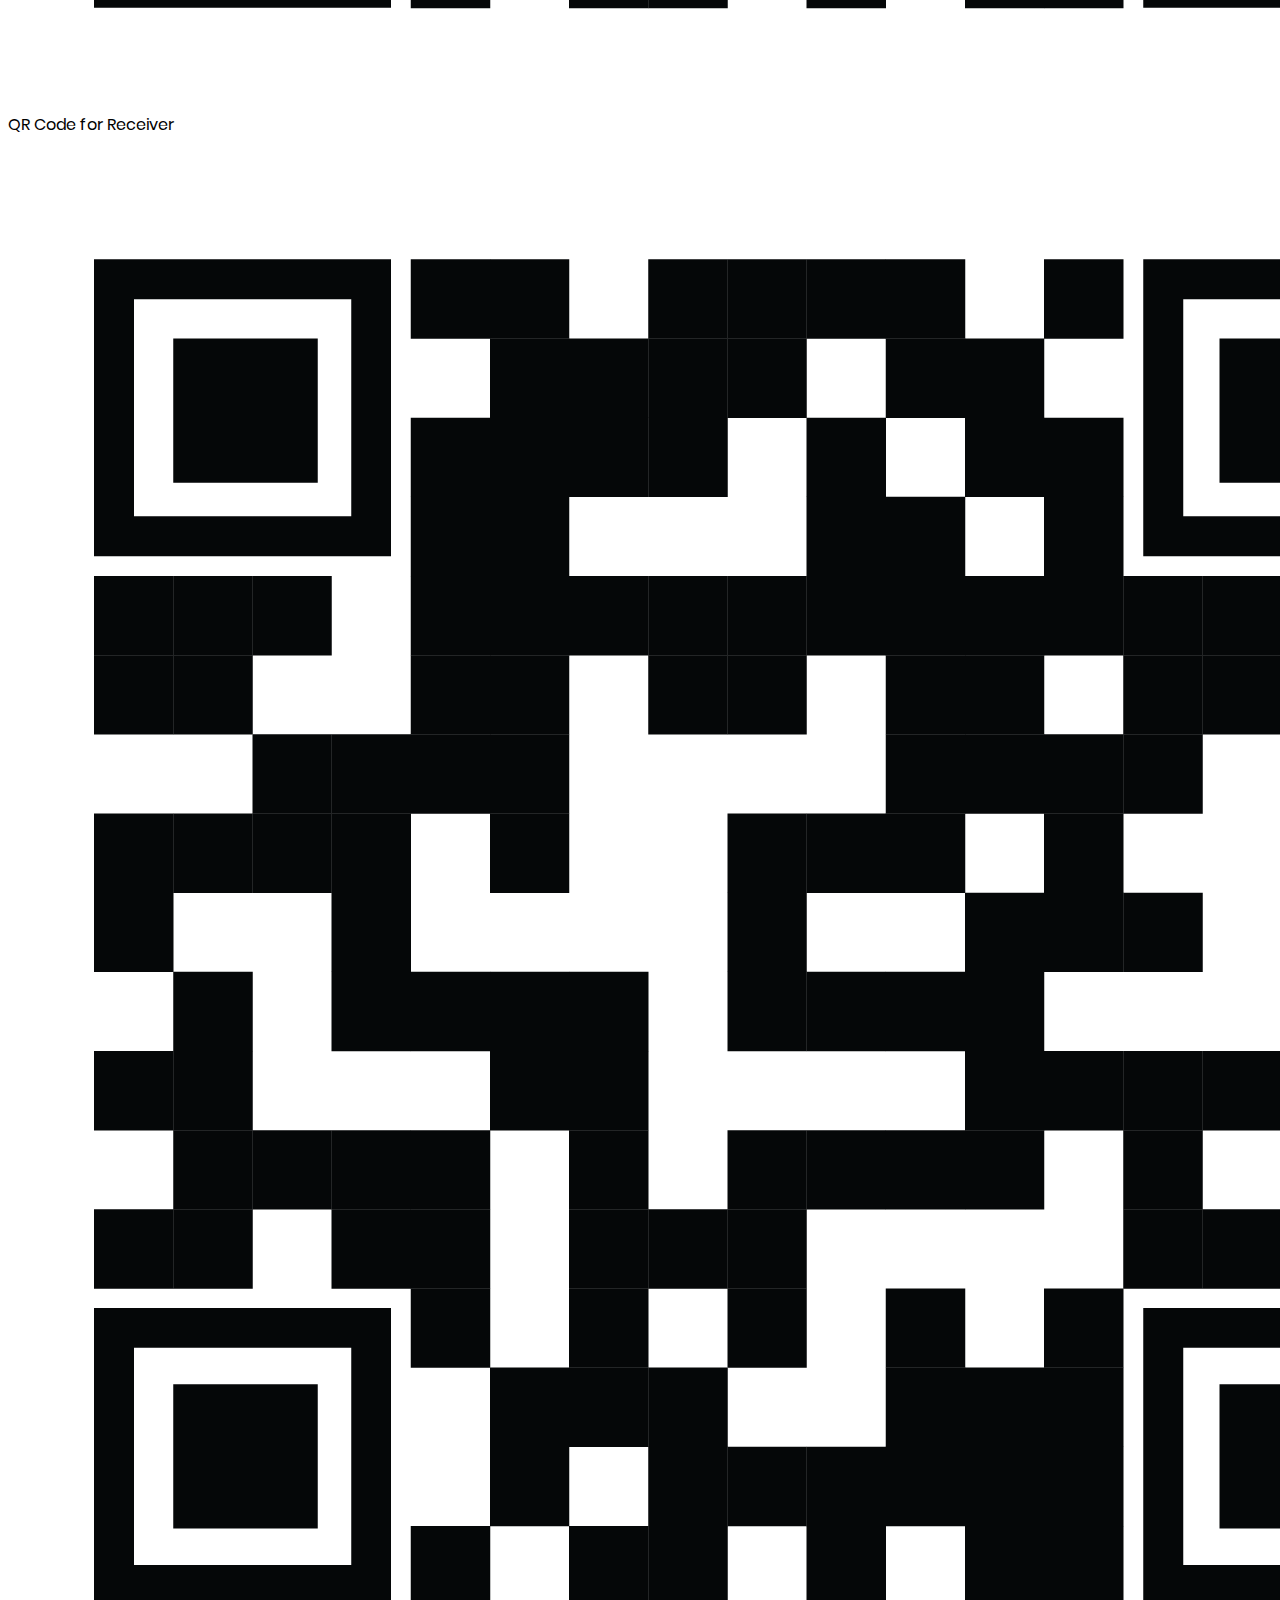
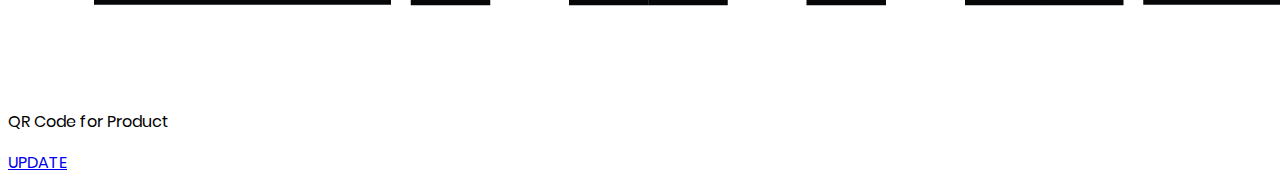
<file: locUpdate.html>
<!doctype html>
<html lang="en">
  <head>
    <!-- Required meta tags -->
    <meta charset="utf-8">
    <meta name="viewport" content="width=device-width, initial-scale=1, shrink-to-fit=no">

    <!-- Bootstrap CSS -->
    <link rel="stylesheet" href="https://stackpath.bootstrapcdn.com/bootstrap/4.1.3/css/bootstrap.min.css" integrity="sha384-MCw98/SFnGE8fJT3GXwEOngsV7Zt27NXFoaoApmYm81iuXoPkFOJwJ8ERdknLPMO" crossorigin="anonymous">
    <!--Custom CSS-->
    <link rel="stylesheet" type="text/css" href="style.css">
    <link rel="stylesheet" href="https://use.fontawesome.com/releases/v5.1.0/css/all.css" integrity="sha384-lKuwvrZot6UHsBSfcMvOkWwlCMgc0TaWr+30HWe3a4ltaBwTZhyTEggF5tJv8tbt" crossorigin="anonymous">

    <title>Kenali Makanan Kitani</title>
  </head>
  <body>
    <!--Navigation Section-->
    <nav class="navbar navbar-expand-lg navbar-light mainNav fixed-top">
    <div class="container">
          <a class="navbar-brand font-weight-bold" href="index.html"><span><img src="img/kmk_logo.png" id="logo"></span></a>
          <button class="navbar-toggler" type="button" data-toggle="collapse" data-target="#navbarNav" aria-controls="navbarNav" aria-expanded="false" aria-label="Toggle navigation">
            <span class="navbar-toggler-icon"></span>
          </button>
          <div class="collapse navbar-collapse" id="navbarNav">
            <div class="nav-item js-scroll-trigger ml-auto">
                <a class="btn btn-outline-dark font-weight-bold" type="submit" id="homeBtn" href="index.html">Back</a>
              </div>
          </div>
      </div> 
      </nav>
      <!--  LOCATION UPDATE WITH QR
      ================================================== -->
      <section class="locUpdate-section locUpdate" id="locUpdate">
       <div class="container">
        <h1 class="font-weight-bold pt-4">Name of the Company</h1>
        <div class="row text-center">
          <!--QRCODE FOR RECEIVER-->
          <div class="col-md-6 pt-4">
            <div class="container receiverQr">
              <img src="img/blankqr.png" class="img-fluid" alt="qr_01">
              <p class="lead pb-2">QR Code for Receiver</p>
            </div>
          </div>
          <br>
          <!--QRCODE FOR PRODUCT SCAN-->
          <div class="col-md-6 pt-4">
            <div class="container productQr">
              <img src="img/blankqr.png" class="img-fluid" alt="qr_02">
              <p class="lead pb-2">QR Code for Product</p>
            </div>
          </div>
        </div>
         <!--Update Button-->
            <div class="text-center pt-2 pb-4">
                <a class="btn btn-outline-dark font-weight-bold" type="submit" id="homeBtn" href="cloudFresh.html">UPDATE</a>
            </div>
      </div><!--/container-->
      </section>
      
    <!-- Optional JavaScript -->
    <!-- jQuery first, then Popper.js, then Bootstrap JS -->
    <script src="https://code.jquery.com/jquery-3.3.1.slim.min.js" integrity="sha384-q8i/X+965DzO0rT7abK41JStQIAqVgRVzpbzo5smXKp4YfRvH+8abtTE1Pi6jizo" crossorigin="anonymous"></script>
    <script src="https://cdnjs.cloudflare.com/ajax/libs/popper.js/1.14.3/umd/popper.min.js" integrity="sha384-ZMP7rVo3mIykV+2+9J3UJ46jBk0WLaUAdn689aCwoqbBJiSnjAK/l8WvCWPIPm49" crossorigin="anonymous"></script>
    <script src="https://stackpath.bootstrapcdn.com/bootstrap/4.1.3/js/bootstrap.min.js" integrity="sha384-ChfqqxuZUCnJSK3+MXmPNIyE6ZbWh2IMqE241rYiqJxyMiZ6OW/JmZQ5stwEULTy" crossorigin="anonymous"></script>
  </body>
</html>
</file>
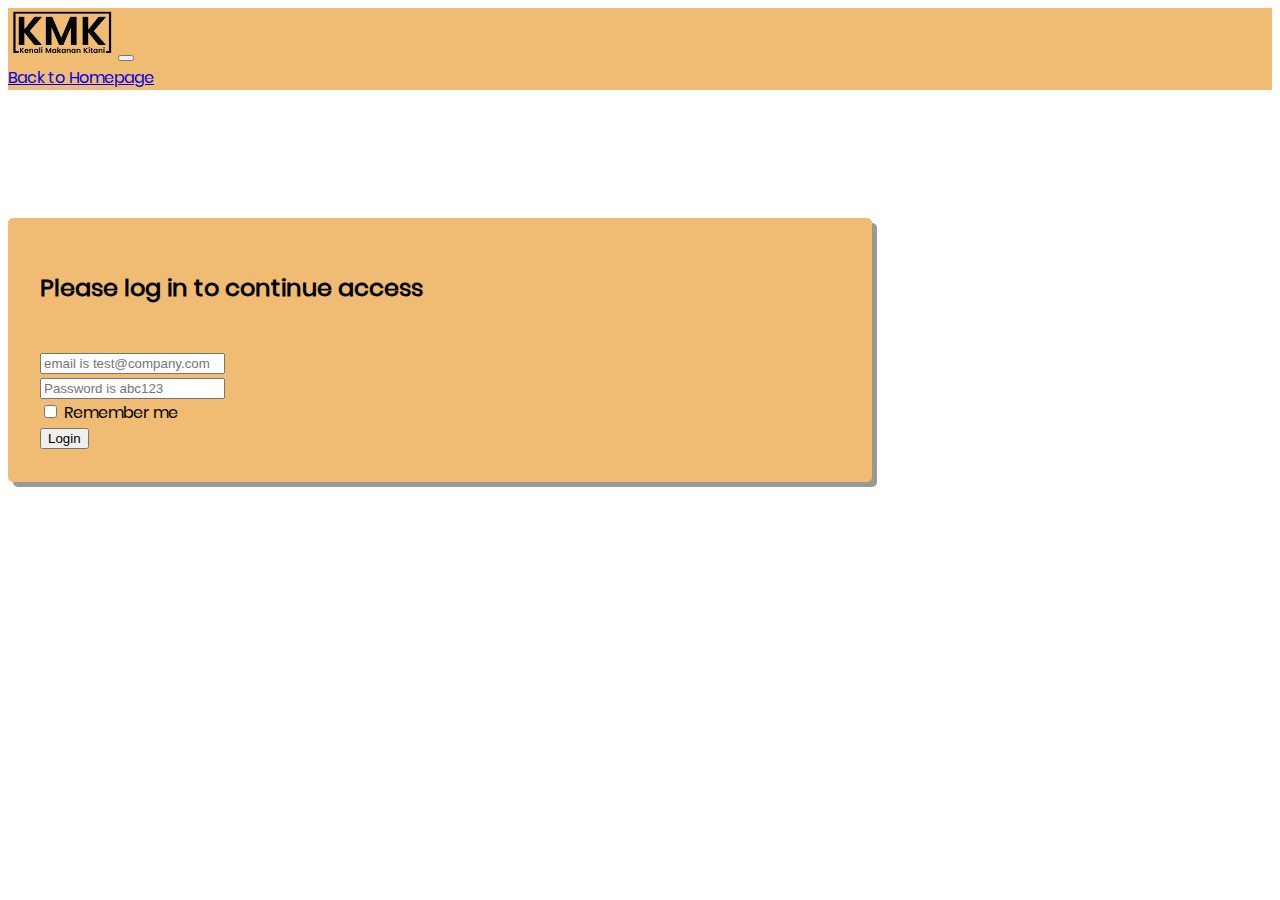
<file: login.html>
<!doctype html>
<html lang="en">
  <head>
    <!-- Required meta tags -->
    <meta charset="utf-8">
    <meta name="viewport" content="width=device-width, initial-scale=1, shrink-to-fit=no">

    <!-- Bootstrap CSS -->
    <link rel="stylesheet" href="https://stackpath.bootstrapcdn.com/bootstrap/4.1.3/css/bootstrap.min.css" integrity="sha384-MCw98/SFnGE8fJT3GXwEOngsV7Zt27NXFoaoApmYm81iuXoPkFOJwJ8ERdknLPMO" crossorigin="anonymous">
    <!--Custom CSS-->
    <link rel="stylesheet" type="text/css" href="style.css">
    <link rel="stylesheet" href="https://use.fontawesome.com/releases/v5.1.0/css/all.css" integrity="sha384-lKuwvrZot6UHsBSfcMvOkWwlCMgc0TaWr+30HWe3a4ltaBwTZhyTEggF5tJv8tbt" crossorigin="anonymous">

    <title>Kenali Makanan Kitani</title>
  </head>
  <body>
    <!--Navigation Section-->
    <nav class="navbar navbar-expand-lg navbar-light mainNav fixed-top">
    <div class="container">
          <a class="navbar-brand font-weight-bold" href="index.html"><span><img src="img/kmk_logo.png" id="logo"></span></a>
          <button class="navbar-toggler" type="button" data-toggle="collapse" data-target="#navbarNav" aria-controls="navbarNav" aria-expanded="false" aria-label="Toggle navigation">
            <span class="navbar-toggler-icon"></span>
          </button>
          <div class="collapse navbar-collapse" id="navbarNav">
            <div class="nav-item js-scroll-trigger ml-auto">
                <a class="btn btn-outline-dark font-weight-bold" type="submit" id="homeBtn" href="index.html">Back to Homepage</a>
              </div>
          </div>
      </div> 
      </nav>
      <!--  Login
      ================================================== -->
      <section class="login-section login" id="login">
       <div class="container loginBox text-center">
          <h2 class="font-weight-bold">Please log in to continue access</h2>
           <br>
           <form>
             <!--Email-->
             <div class ="form-group">
                <div class="input-group mb-2">
                  <div class="input-group-prepend"><!--icon-->
                      <div class="input-group-text"><i class="fa fa-envelope"></i></div>
                  </div> 
                  <input name="email" type="email" pattern="[A-Za-z0-9._%+-]+@[A-Za-z0-9.-]+\.[A-Za-z]{1,63}$" class="form-control" placeholder="email is test@company.com" id="email" required="required email address">
                </div>
              </div>
              <!--Password-->
              <div class ="form-group">
                <div class="input-group mb-2">
                  <div class="input-group-prepend"><!--icon-->
                      <div class="input-group-text"><i class="fas fa-key"></i></div>
                  </div> 
                  <input name="password" type="password" class="form-control" id="password" placeholder="Password is abc123">
                </div>
              </div>
              <!--remember me checkbox-->
              <div class="checkbox mb-3">
                <label>
                  <input type="checkbox" value="remember-me"> Remember me
                </label>
              </div>
              <button value="Login" class="btn btn-outline-dark font-weight-bold" onclick="check(this.form)" type="submit">Login</button>
           </form>
       </div><!--/container-->
      </section>
      
    <!-- Optional JavaScript -->
    <!-- jQuery first, then Popper.js, then Bootstrap JS -->
    <script src="https://code.jquery.com/jquery-3.3.1.slim.min.js" integrity="sha384-q8i/X+965DzO0rT7abK41JStQIAqVgRVzpbzo5smXKp4YfRvH+8abtTE1Pi6jizo" crossorigin="anonymous"></script>
    <script src="https://cdnjs.cloudflare.com/ajax/libs/popper.js/1.14.3/umd/popper.min.js" integrity="sha384-ZMP7rVo3mIykV+2+9J3UJ46jBk0WLaUAdn689aCwoqbBJiSnjAK/l8WvCWPIPm49" crossorigin="anonymous"></script>
    <script src="https://stackpath.bootstrapcdn.com/bootstrap/4.1.3/js/bootstrap.min.js" integrity="sha384-ChfqqxuZUCnJSK3+MXmPNIyE6ZbWh2IMqE241rYiqJxyMiZ6OW/JmZQ5stwEULTy" crossorigin="anonymous"></script>
    <script src="kmk.js" type="text/javascript"></script>
  </body>
</html>
</file>
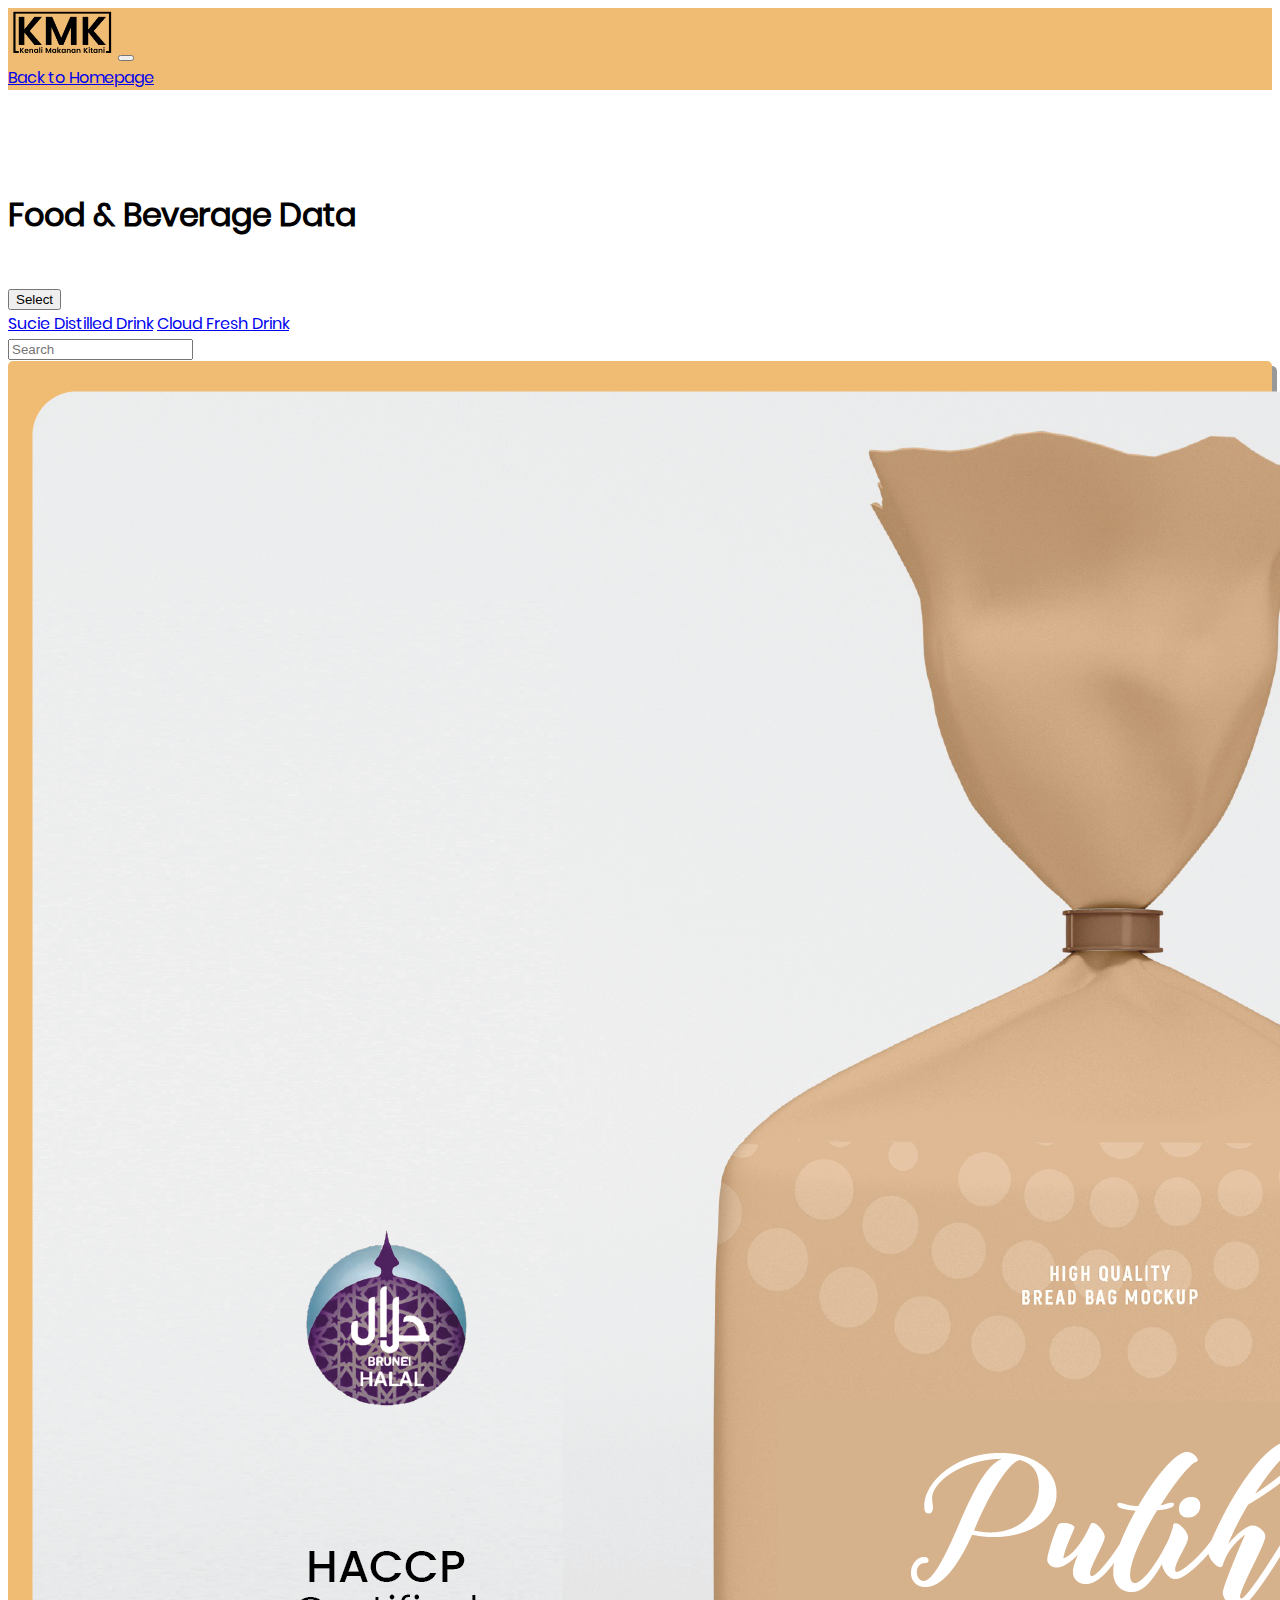
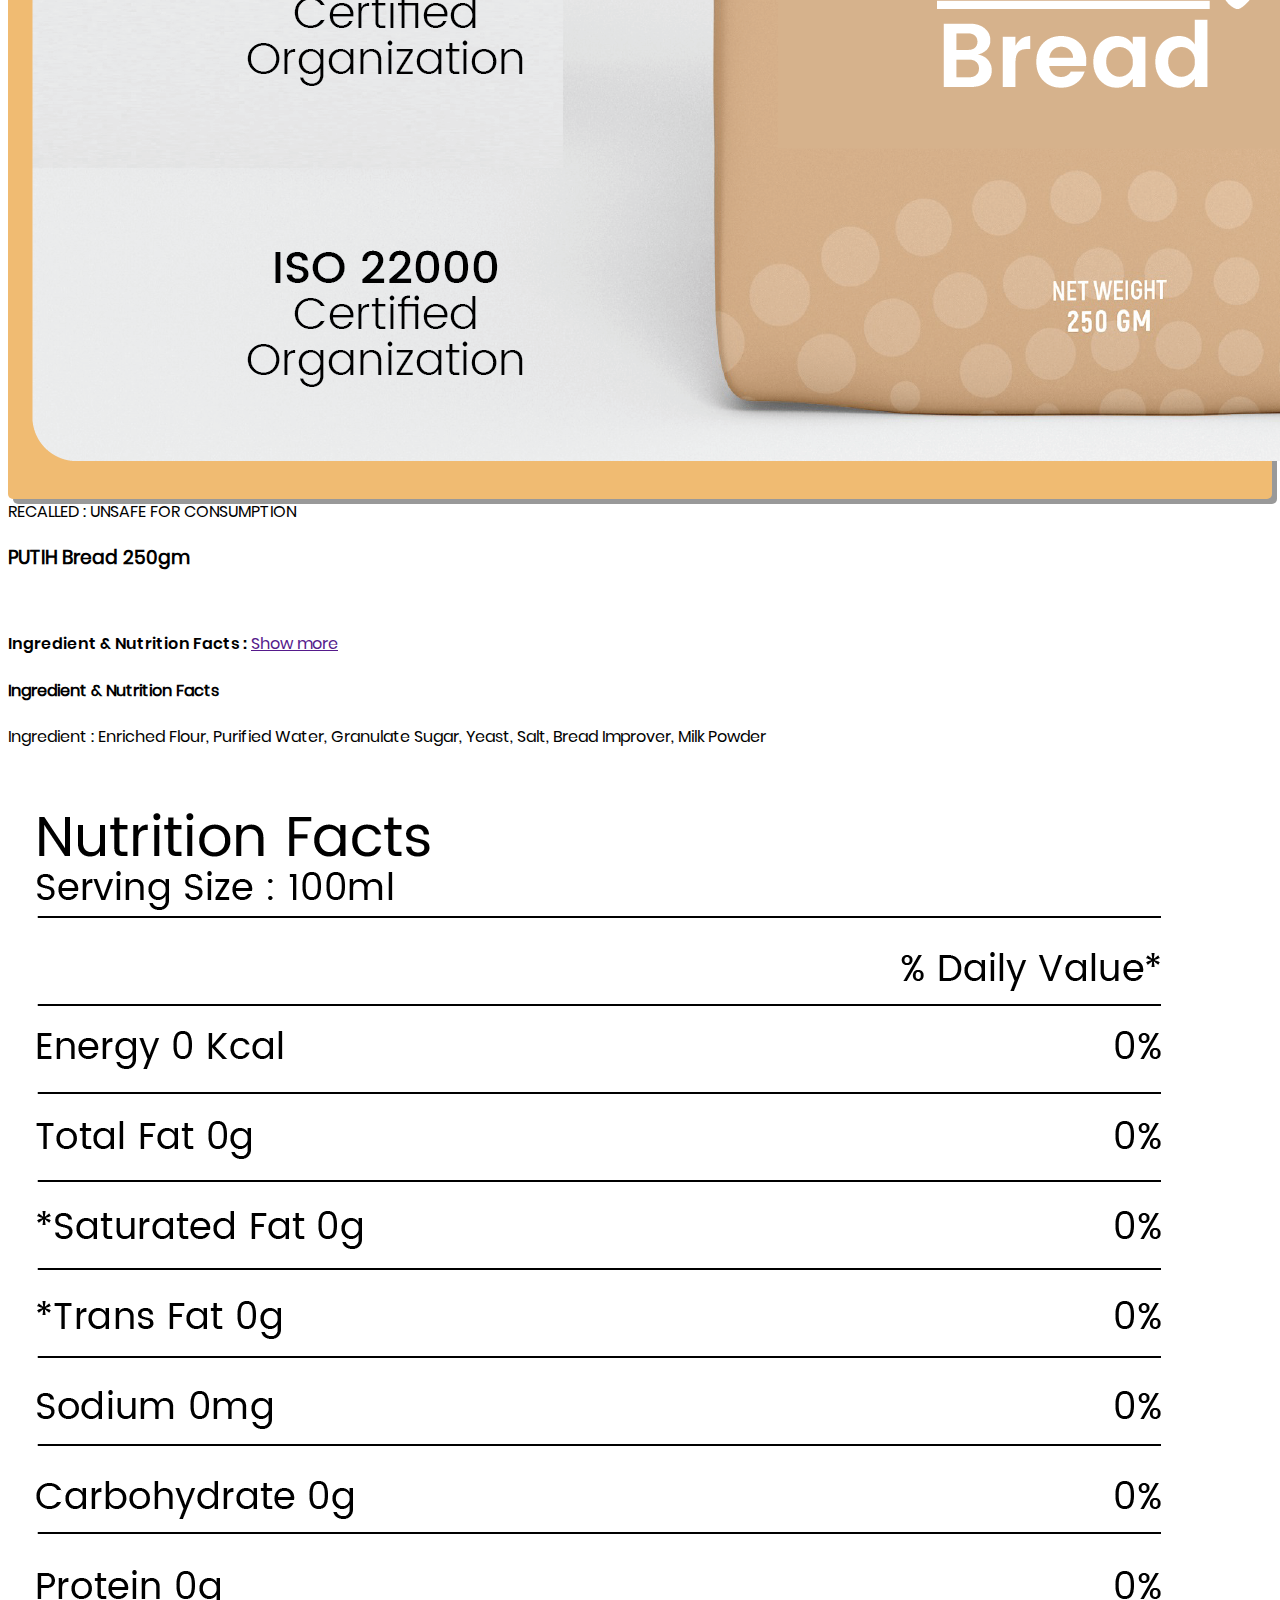
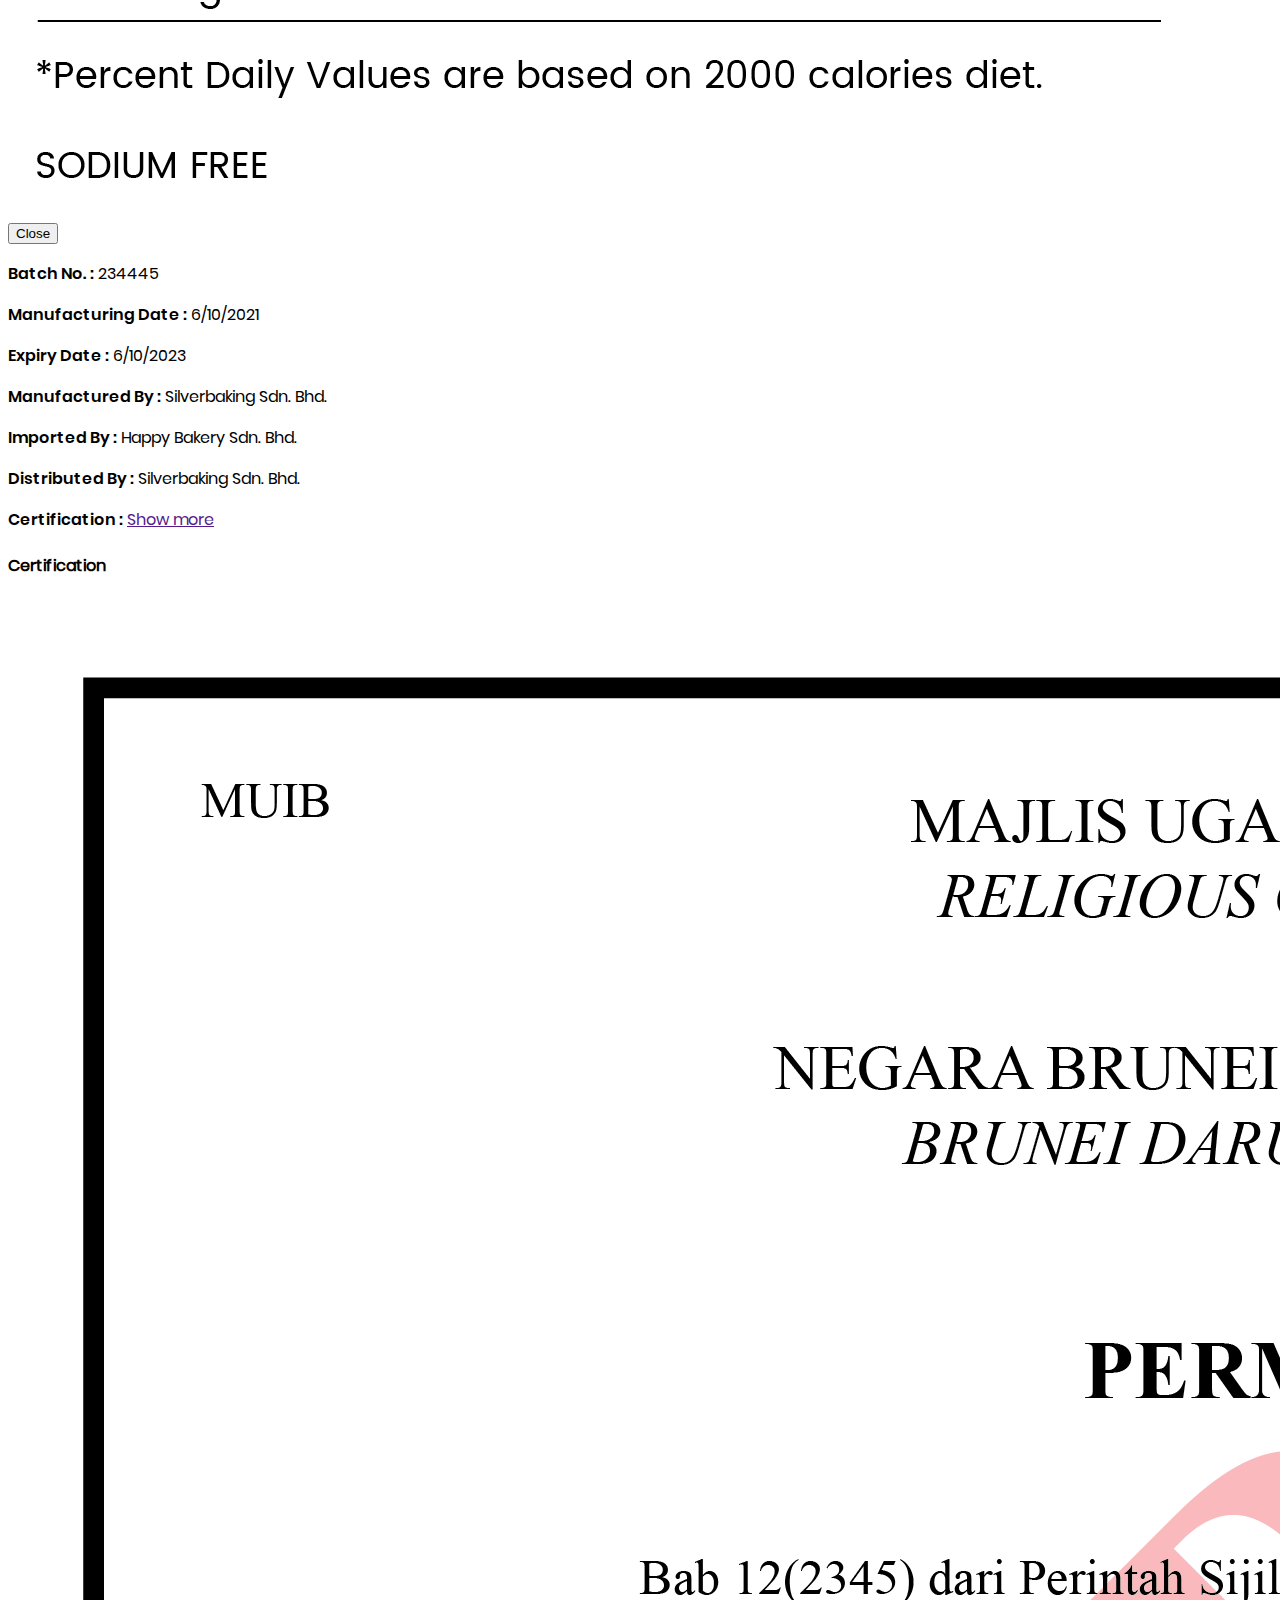
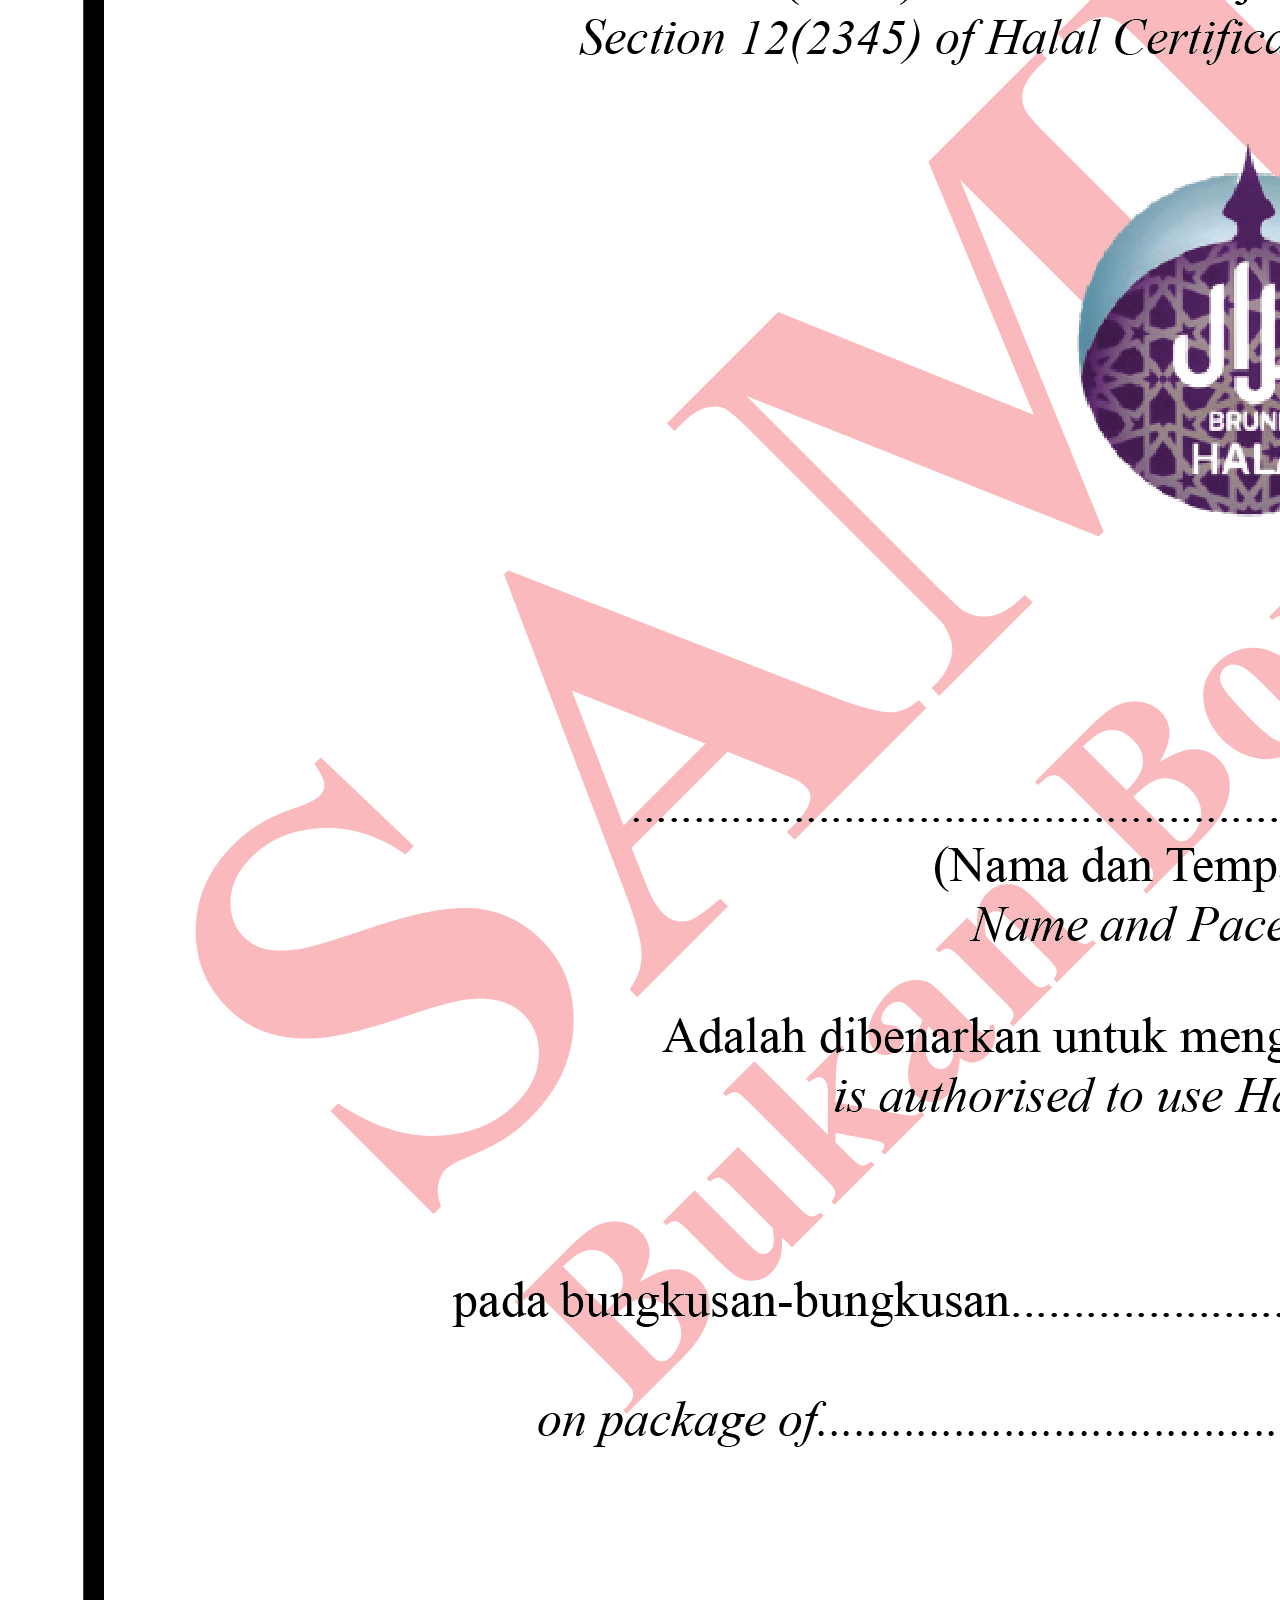
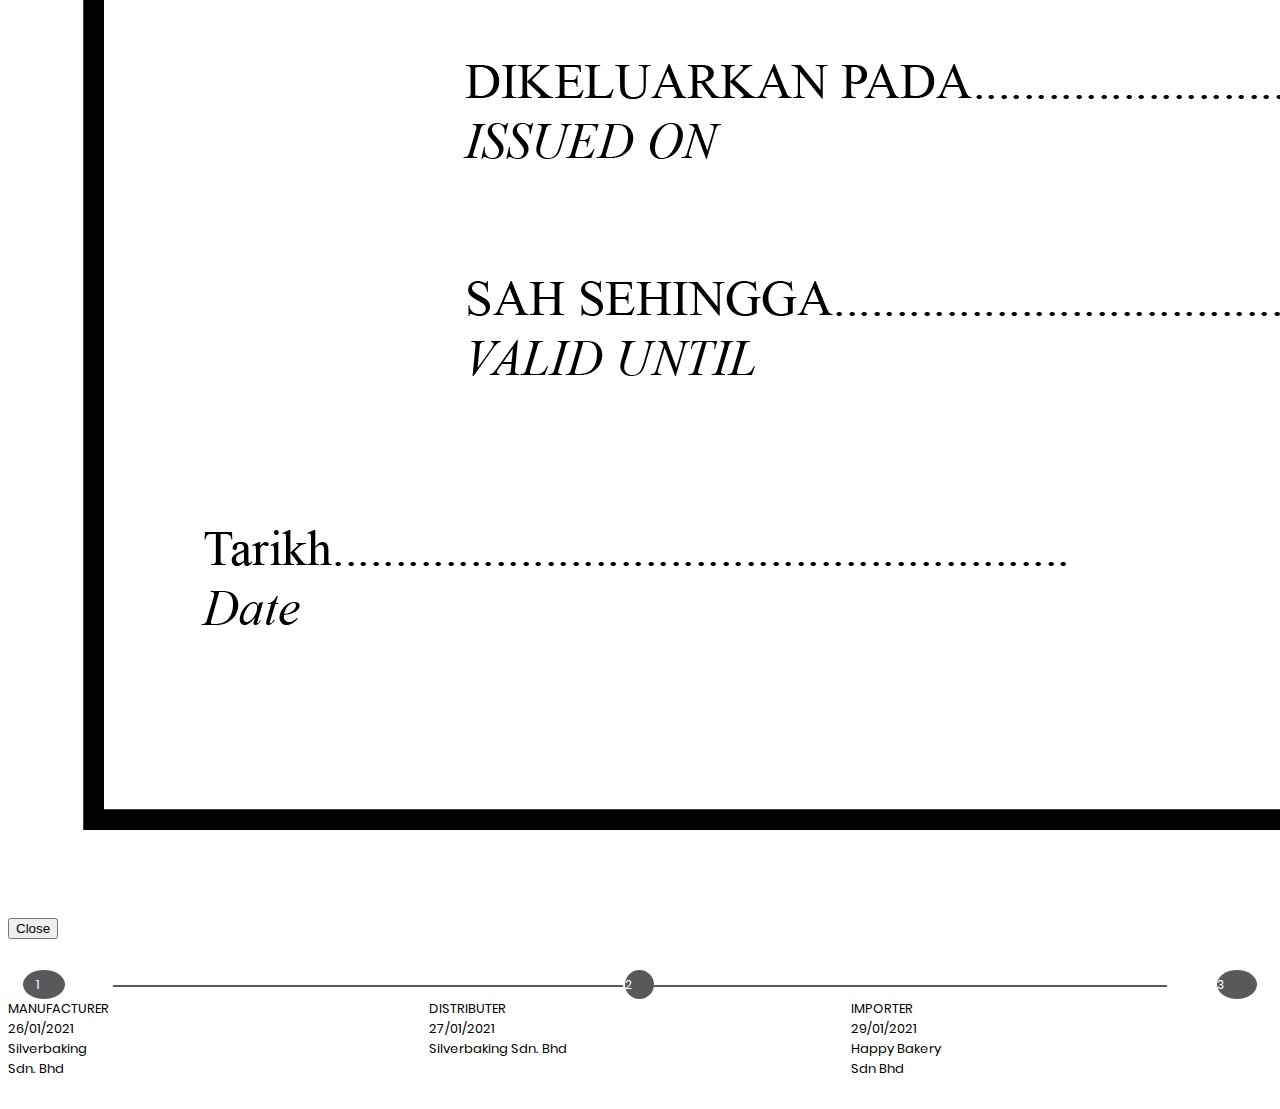
<file: putihBread.html>
<!doctype html>
<html lang="en">
  <head>
    <!-- Required meta tags -->
    <meta charset="utf-8">
    <meta name="viewport" content="width=device-width, initial-scale=1, shrink-to-fit=no">

    <!-- Bootstrap CSS -->
    <link rel="stylesheet" href="https://stackpath.bootstrapcdn.com/bootstrap/4.1.3/css/bootstrap.min.css" integrity="sha384-MCw98/SFnGE8fJT3GXwEOngsV7Zt27NXFoaoApmYm81iuXoPkFOJwJ8ERdknLPMO" crossorigin="anonymous">
    <!--Custom CSS-->
    <link rel="stylesheet" type="text/css" href="style.css">
    <link rel="stylesheet" href="https://use.fontawesome.com/releases/v5.1.0/css/all.css" integrity="sha384-lKuwvrZot6UHsBSfcMvOkWwlCMgc0TaWr+30HWe3a4ltaBwTZhyTEggF5tJv8tbt" crossorigin="anonymous">

    <title>Kenali Makanan Kitani</title>
  </head>
  <body>
    <!--Navigation Section-->
    <nav class="navbar navbar-expand-lg navbar-light mainNav fixed-top">
    <div class="container">
          <a class="navbar-brand font-weight-bold" href="index.html"><span><img src="img/kmk_logo.png" id="logo"></span></a>
          <button class="navbar-toggler" type="button" data-toggle="collapse" data-target="#navbarNav" aria-controls="navbarNav" aria-expanded="false" aria-label="Toggle navigation">
            <span class="navbar-toggler-icon"></span>
          </button>
          <div class="collapse navbar-collapse" id="navbarNav">
            <div class="nav-item js-scroll-trigger ml-auto">
                <a class="btn btn-outline-dark font-weight-bold" type="submit" id="homeBtn" href="index.html">Back to Homepage</a>
              </div>
          </div>
      </div> 
      </nav>
      <!--  F&B DATA
      ================================================== -->
      <section class="fnb-section fnbData" id="fnbData">
       <div class="container">
        <h1 class="font-weight-bold">Food & Beverage Data</h1>
        <br>
        <!-- Search & Dropdown -->
        <div class="d-flex flex-row">
          <!--Dropdown-->
          <div class="p-2">
            <div class="btn-group">
              <button class="btn btn-secondary btn-md dropdown-toggle" type="button" data-toggle="dropdown" aria-haspopup="true" aria-expanded="false">
                Select
              </button>
              <div class="dropdown-menu">
                <a class="dropdown-item" href="fnb.html">Sucie Distilled Drink</a>
                <a class="dropdown-item" href="cloudFresh.html">Cloud Fresh Drink</a>
              </div>
            </div>
          </div>
          <!--Search-->
          <div class="p-2">
            <div class="input-group md-form form-sm form-2 pl-0">
            <input class="form-control my-0 py-1" type="text" placeholder="Search" aria-label="Search">
            <div class="input-group-append">
              <span class="input-group-text" id="searchBox"><i class="fas fa-search text-grey"
                  aria-hidden="true"></i></span>
            </div>
        </div>
          </div>
        </div>
        
        <!--Data Records-->
        <div class="row pt-4">
            <div class="col-md-6">
                <div class="container foodProfile">
                  <img src="img/putihBread.png" class="img-fluid" alt="sucie">
                </div>
            </div>
            <div class="col-md-6 pt-4 description">
              <div class="h4 text-center bg-danger smallRedBox">RECALLED : UNSAFE FOR CONSUMPTION</div>
              <h3>PUTIH Bread 250gm</h3>
              <br>
              <p><span id="field_label">Ingredient & Nutrition Facts :</span>
                <a data-toggle="modal" data-target="#ingredient" href=""> Show more</a></label>
                <!-- Ingredient Modal -->
                  <div class="modal fade" id="ingredient" role="dialog">
                    <div class="modal-dialog modal-lg">
                      <!-- Modal content-->
                      <div class="modal-content">
                          <div class="modal-header">
                            <h4 class="modal-title font-weight-bold">Ingredient & Nutrition Facts</h4>
                          </div>
                                    <div class="modal-body">
                                      <p>Ingredient : Enriched Flour, Purified Water, Granulate Sugar, Yeast, Salt, Bread Improver, Milk Powder</p>
                                      <br>
                                      <img src="img/Nutrition.png" class="img-fluid" alt="nutrition" id="nutrition">
                                    </div>
                                    <div class="modal-footer">
                                      <button type="button" class="btn btn-default" data-dismiss="modal">Close</button>
                                    </div>
                      </div><!--/modal-content-->
                    </div><!--/modal-dialog-->
                  </div><!--/modal fade-->
              </p>
              <p><span id="field_label">Batch No. :</span> 234445</p>
              <p><span id="field_label">Manufacturing Date :</span> 6/10/2021</p>
              <p><span id="field_label">Expiry Date :</span> 6/10/2023</p>
              <p><span id="field_label">Manufactured By :</span> Silverbaking Sdn. Bhd.</p>
              <p><span id="field_label">Imported By :</span> Happy Bakery Sdn. Bhd.</p>
              <p><span id="field_label">Distributed By :</span> Silverbaking Sdn. Bhd.</p>
              <p><span id="field_label">Certification :</span>
                <a data-toggle="modal" data-target="#halal_cert" href=""> Show more</a></label>
                <!-- Halal Cert Modal -->
                  <div class="modal fade" id="halal_cert" role="dialog">
                    <div class="modal-dialog modal-lg">
                      <!-- Modal content-->
                      <div class="modal-content">
                          <div class="modal-header">
                            <h4 class="modal-title font-weight-bold">Certification</h4>
                          </div>
                          <div class="modal-body">
                              <img src="img/halalCert.PNG" class="img-fluid" alt="halal_cert" id="halal_cert">
                          </div>
                          <div class="modal-footer">
                              <button type="button" class="btn btn-default" data-dismiss="modal">Close</button>
                          </div>
                      </div><!--/modal-content-->
                    </div><!--/modal-dialog-->
                  </div><!--/modal fade-->
              </p>
              <!--Transportation history-->
              <div class="container">
                <ul id="progressbar">
                    <li class="step0 active " id="step1"><span class="font-weight-bold">MANUFACTURER</span><br><span class="font-weight-bold">26/01/2021</span><br>Silverbaking<br>Sdn. Bhd</li>
                    <li class="step0 active text-center" id="step2"><span class="font-weight-bold">DISTRIBUTER</span><br><span class="font-weight-bold">27/01/2021</span><br>Silverbaking Sdn. Bhd</li>
                    <li class="step0 active text-right" id="step3"><span class="font-weight-bold">IMPORTER</span><br><span class="font-weight-bold">29/01/2021</span><br>Happy Bakery<br>Sdn Bhd</li><!--add if progress not done:text-muted-->
                </ul>
              </div>
            </div>
        </div>
      </div><!--/container-->
      </section>
      
    <!-- Optional JavaScript -->
    <!-- jQuery first, then Popper.js, then Bootstrap JS -->
    <script src="https://code.jquery.com/jquery-3.3.1.slim.min.js" integrity="sha384-q8i/X+965DzO0rT7abK41JStQIAqVgRVzpbzo5smXKp4YfRvH+8abtTE1Pi6jizo" crossorigin="anonymous"></script>
    <script src="https://cdnjs.cloudflare.com/ajax/libs/popper.js/1.14.3/umd/popper.min.js" integrity="sha384-ZMP7rVo3mIykV+2+9J3UJ46jBk0WLaUAdn689aCwoqbBJiSnjAK/l8WvCWPIPm49" crossorigin="anonymous"></script>
    <script src="https://stackpath.bootstrapcdn.com/bootstrap/4.1.3/js/bootstrap.min.js" integrity="sha384-ChfqqxuZUCnJSK3+MXmPNIyE6ZbWh2IMqE241rYiqJxyMiZ6OW/JmZQ5stwEULTy" crossorigin="anonymous"></script>
  </body>
</html>
</file>
<file: style.css>
/*custom-font*/

@font-face {
      font-family: poppin_regular;
      src: url(font/Poppins-Regular.ttf);
}

@font-face {
      font-family: poppin_semibold;
      src: url(font/Poppins-SemiBold.ttf);
}

@font-face {
      font-family: poppin_bold;
      src: url(font/Poppins-Bold.ttf);
}

body {
  font-family: poppin_regular;
}

html {
  scroll-behavior: smooth;
}

/*NAVIGATION*/

.navbar{
	background-color: #f0bb72;
}

/* change the link color and add padding for height */
.mainNav .navbar-nav .nav-link {
    color: black;
    padding: 6px 10px;
}

/* change the color of active or hovered links */
.mainNav .nav-item.active .nav-link,
.mainNav .nav-item:hover .nav-link {
    color: #ffffff;
    background-color: #58595b; /* add background-color to active links */
    border-radius: 5px;
}

/*HOME SECTION*/
.home-section {
  height: 100%;
  padding-top: 4rem;
}

/*F&B DATA SECTION*/

.fnb-section {
  height: 100%;
  padding-top: 5rem;
}

.foodProfile{
    background-color: #f0bb72;
    box-shadow: 5px 5px rgba(0,0,0, 0.4);
    border-radius: 5px;
}

#logo{
	height: 50px;
	width: auto;
}

#field_label{
	font-family: poppin_semibold;
}

#nutrition{
	height: 50%;
	width: auto;
}

/*Transportation Status*/
#progressbar {
    margin-bottom: 30px;
    overflow: hidden;
    color: #;
    padding-left: 0px;
    margin-top: 30px
}

#progressbar li {
    list-style-type: none;
    font-size: 13px;
    width: 33.33%;
    float: left;
    position: relative;
    font-weight: 400;
    color: # !important
}

#progressbar #step1:before {
    content: "1";
    color: #fff;
    width: 29px;
    margin-left: 15px !important;
    padding-left: 13px !important
}

#progressbar #step2:before {
    content: "2";
    color: #fff;
    width: 29px
}

#progressbar #step3:before {
    content: "3";
    color: #fff;
    width: 29px;
    margin-right: 15px !important;
    padding-right: 11px !important
}

#progressbar li:before {
    line-height: 29px;
    display: block;
    font-size: 12px;
    background: #f0bb72;
    border-radius: 50%;
    margin: auto
}

#progressbar li:after {
    content: '';
    width: 121%;
    height: 2px;
    background: #f0bb72;
    position: absolute;
    left: 0%;
    right: 0%;
    top: 15px;
    z-index: -1
}

#progressbar li:nth-child(2):after {
    left: 50%
}

#progressbar li:nth-child(1):after {
    left: 25%;
    width: 121%
}

#progressbar li:nth-child(3):after {
    left: 25% !important;
    width: 50% !important
}

#progressbar li.active:before,
#progressbar li.active:after {
    background: #58595b
}

/*ABOUT US SECTION*/

.about-section {
  height: 100%;
  padding-top: 5rem;
}

#fbIcon, #igIcon{
      color: #f0bb72;
}

iframe{
      box-shadow: 5px 5px rgba(0,0,0, 0.4);
      border-radius: 5px;
}

.inquiry{
      background-color: #f0bb72;
      box-shadow: 5px 5px rgba(0,0,0, 0.4);
      border-radius: 5px;
}

/*Login*/

.login-section {
    height: 100%;
    padding-top: 5rem;
}

.loginBox{
    width: 50rem;
    margin-top: 3rem;
    background-color: #f0bb72;
    padding: 2rem;
    box-shadow: 5px 5px rgba(0,0,0, 0.4);
    border-radius: 5px;
}

/*FAQ*/
.faq-section {
  height: 100%;
  padding-top: 5rem;
}
</file>
